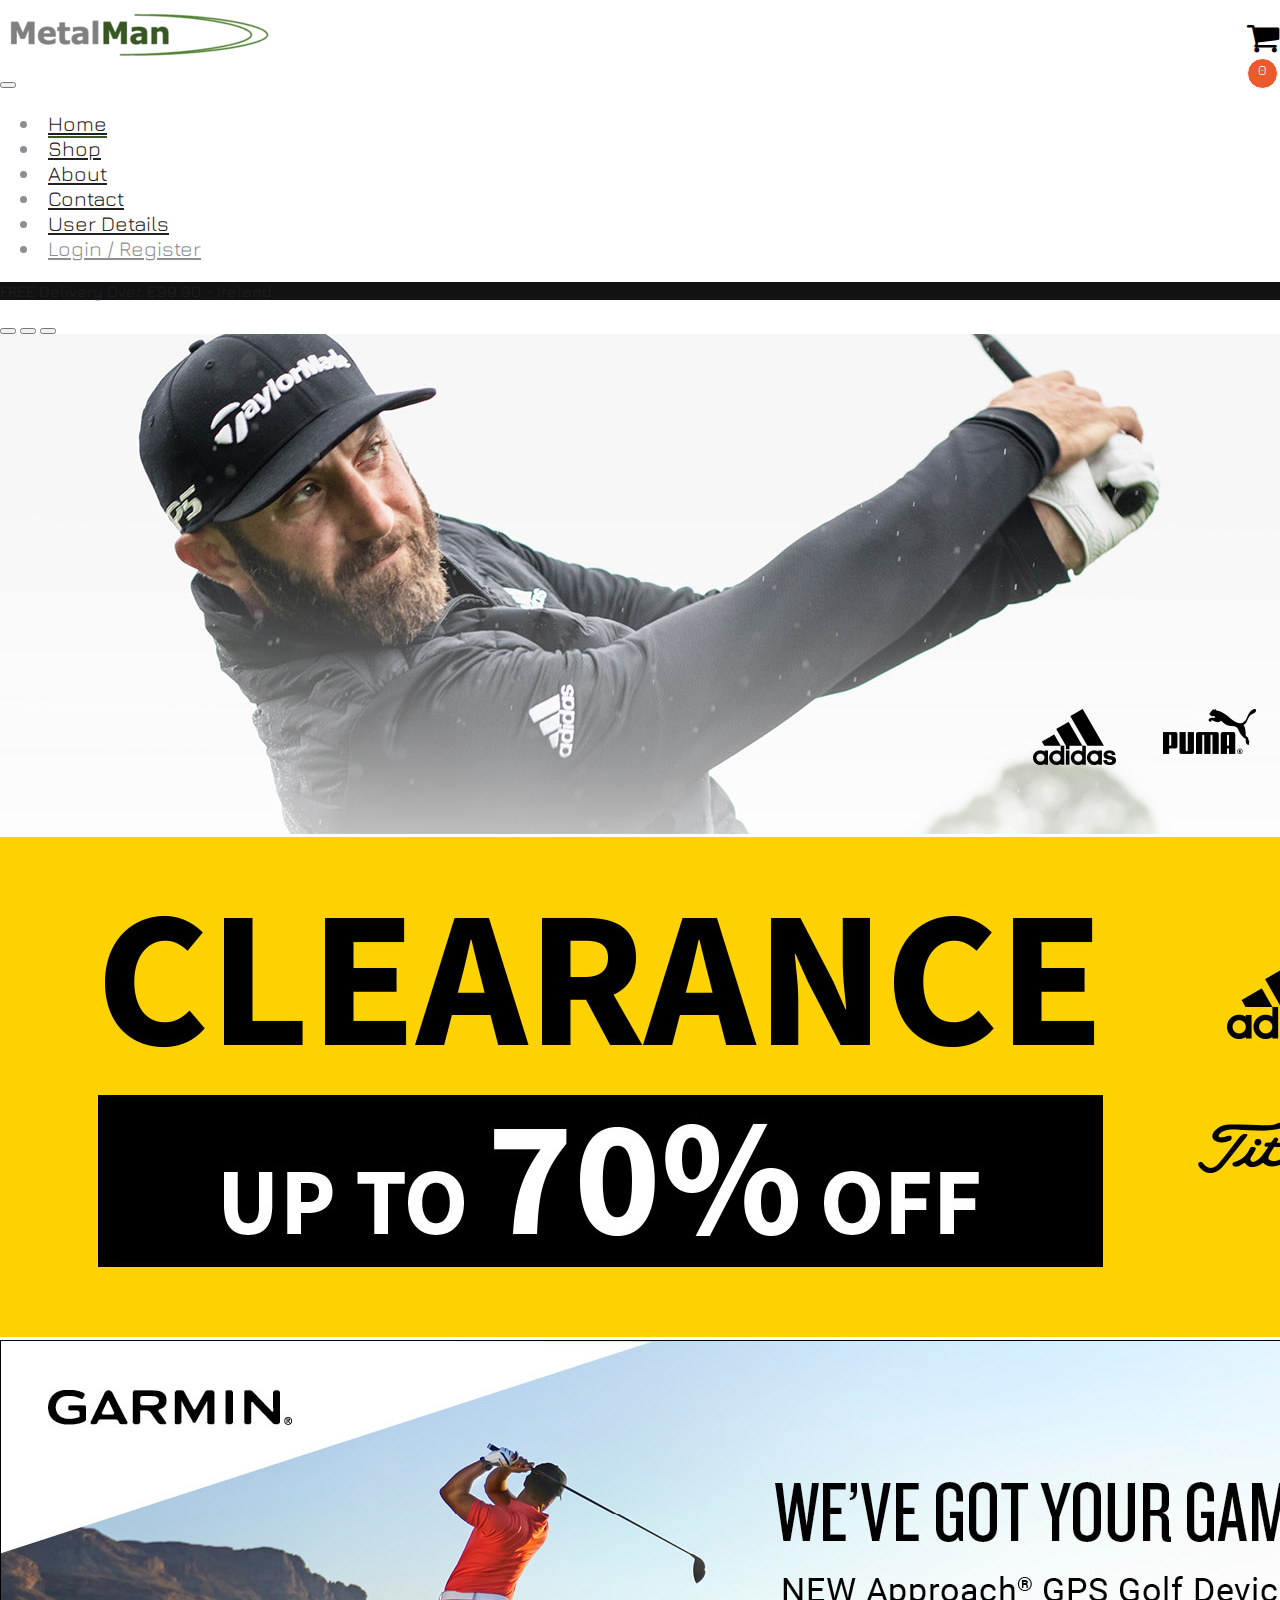
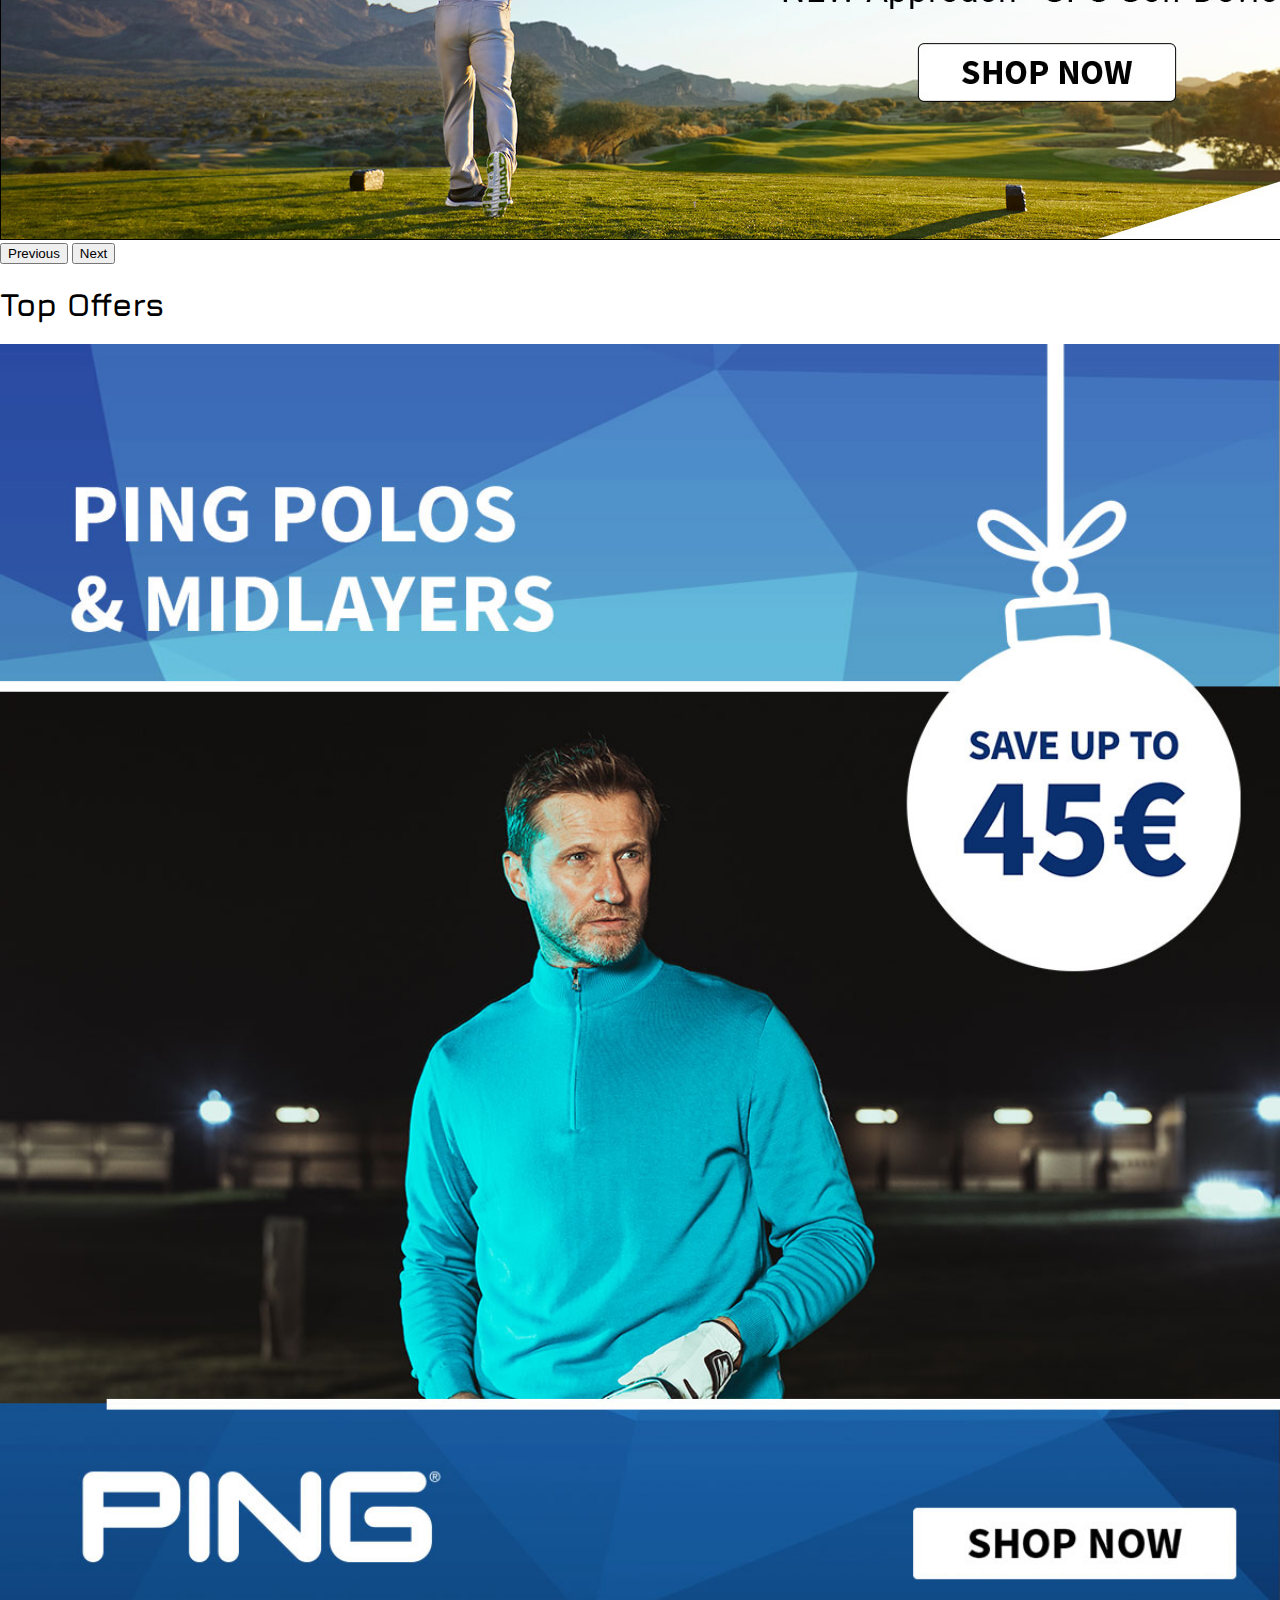
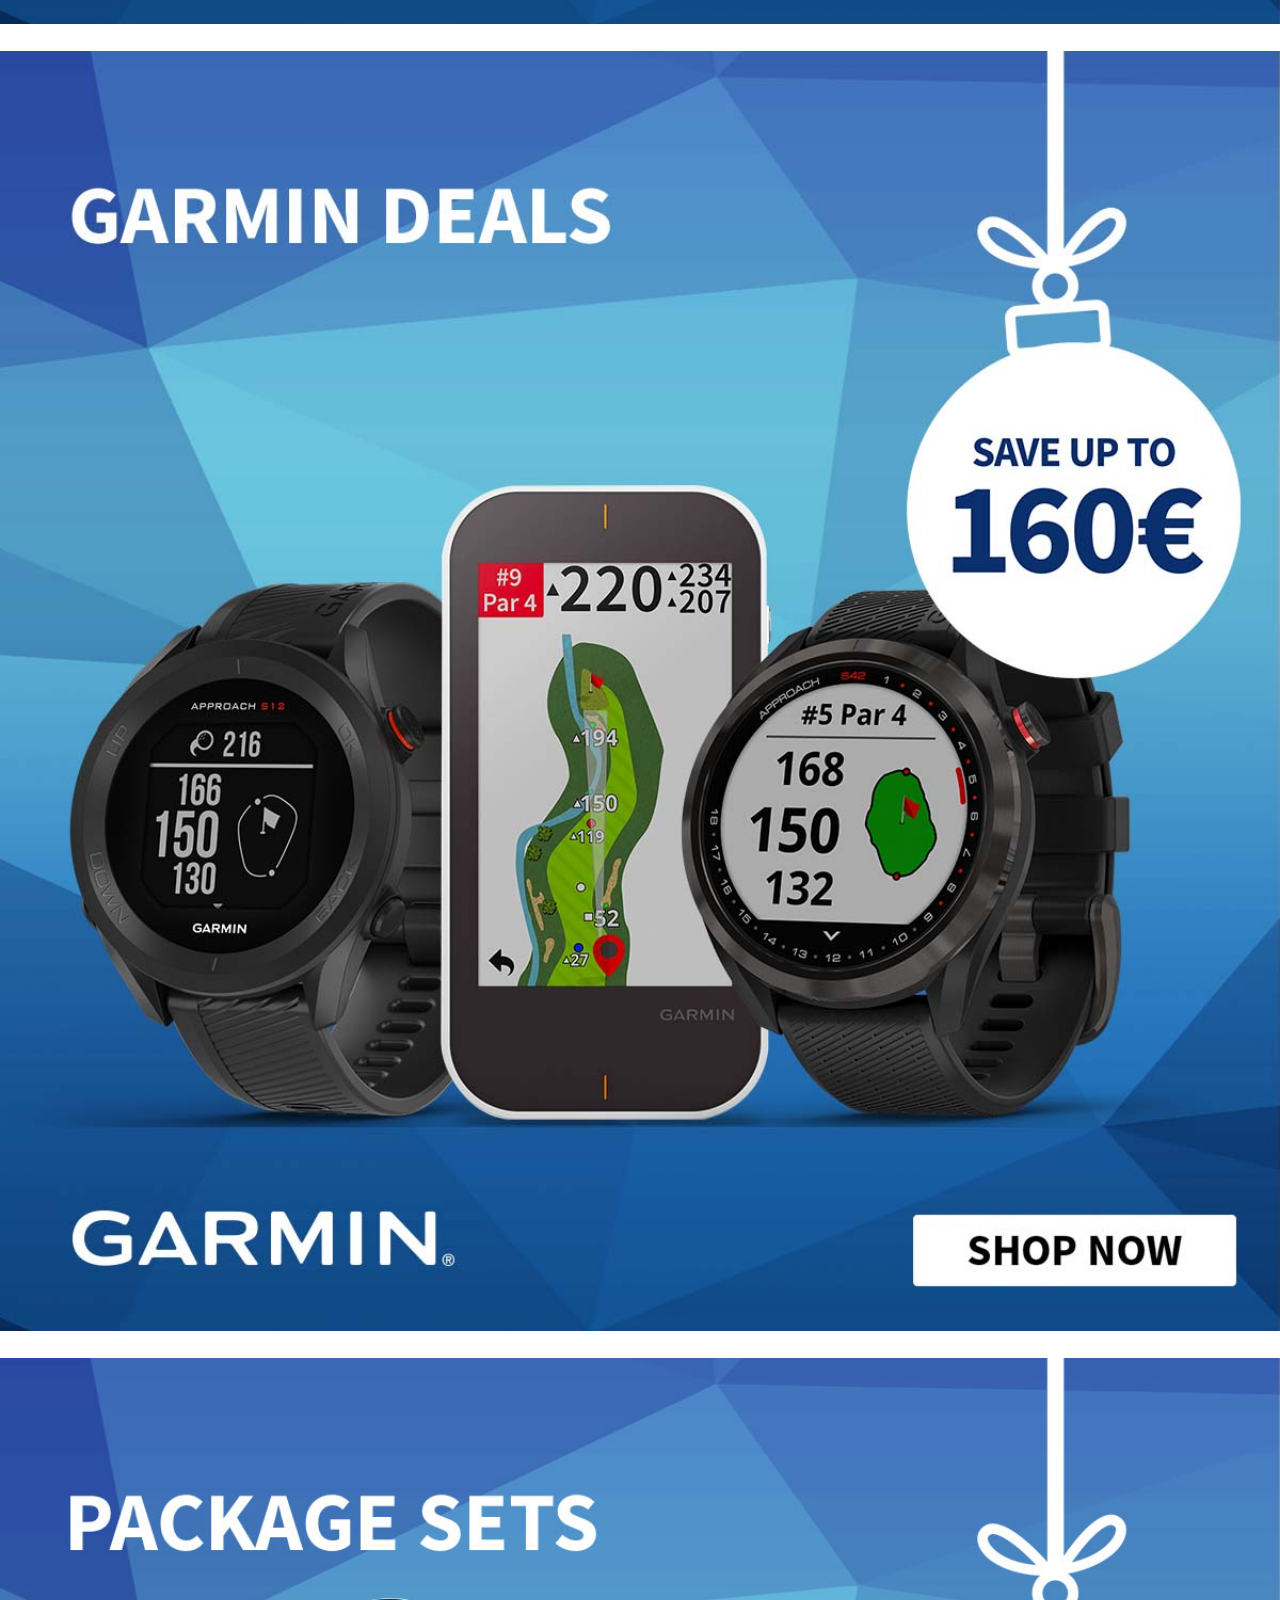
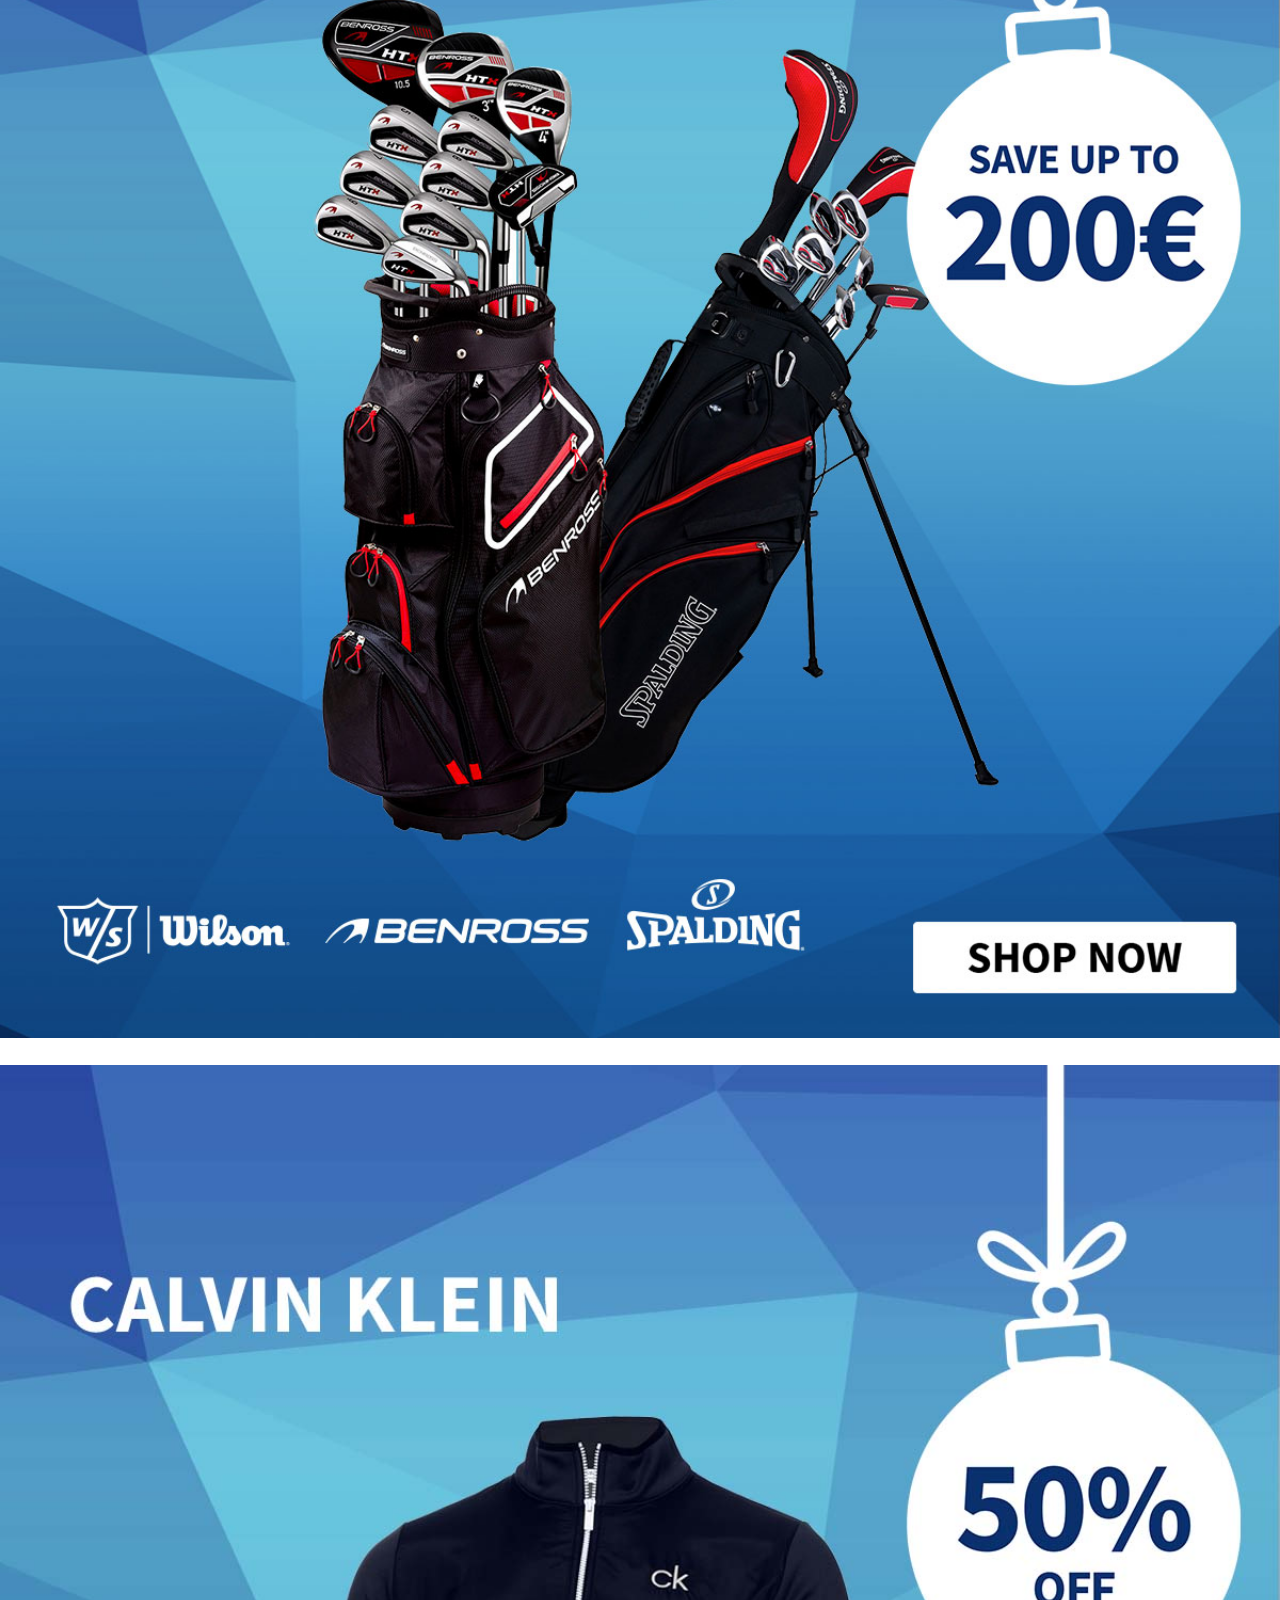
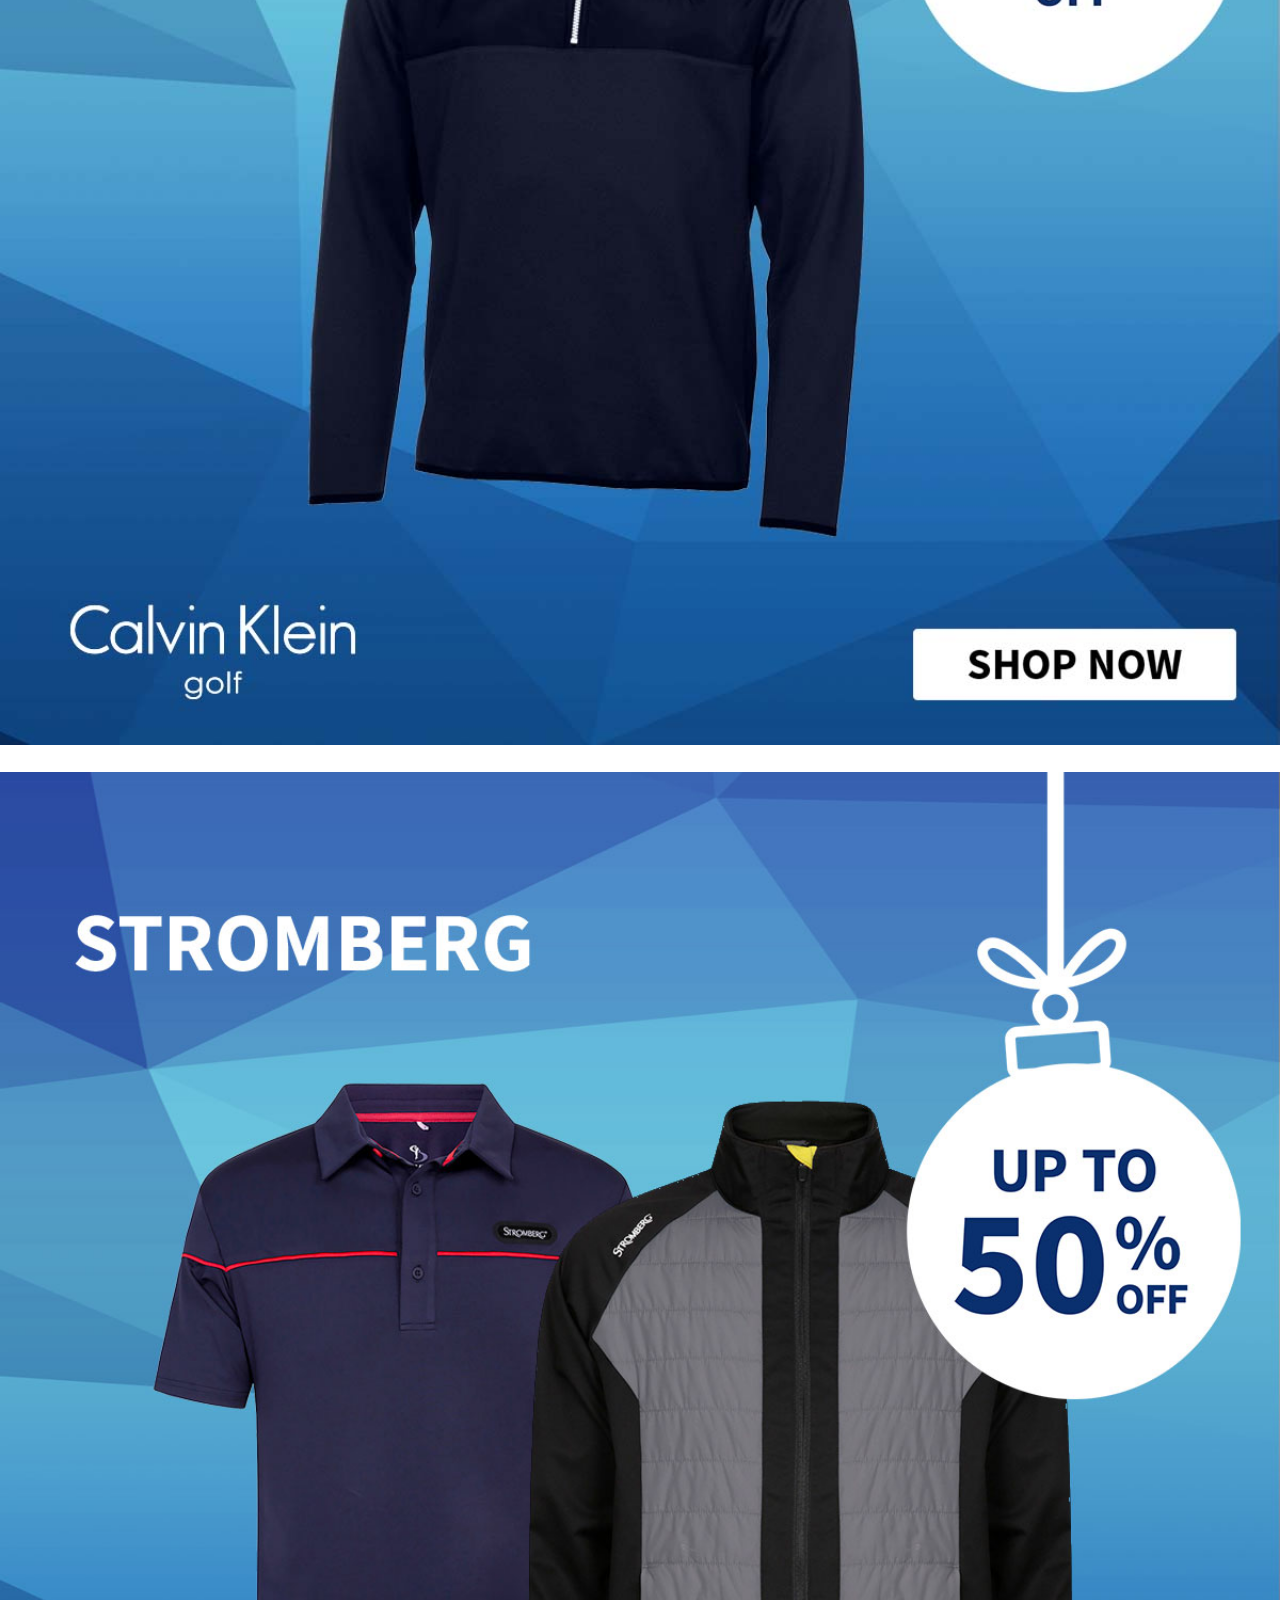
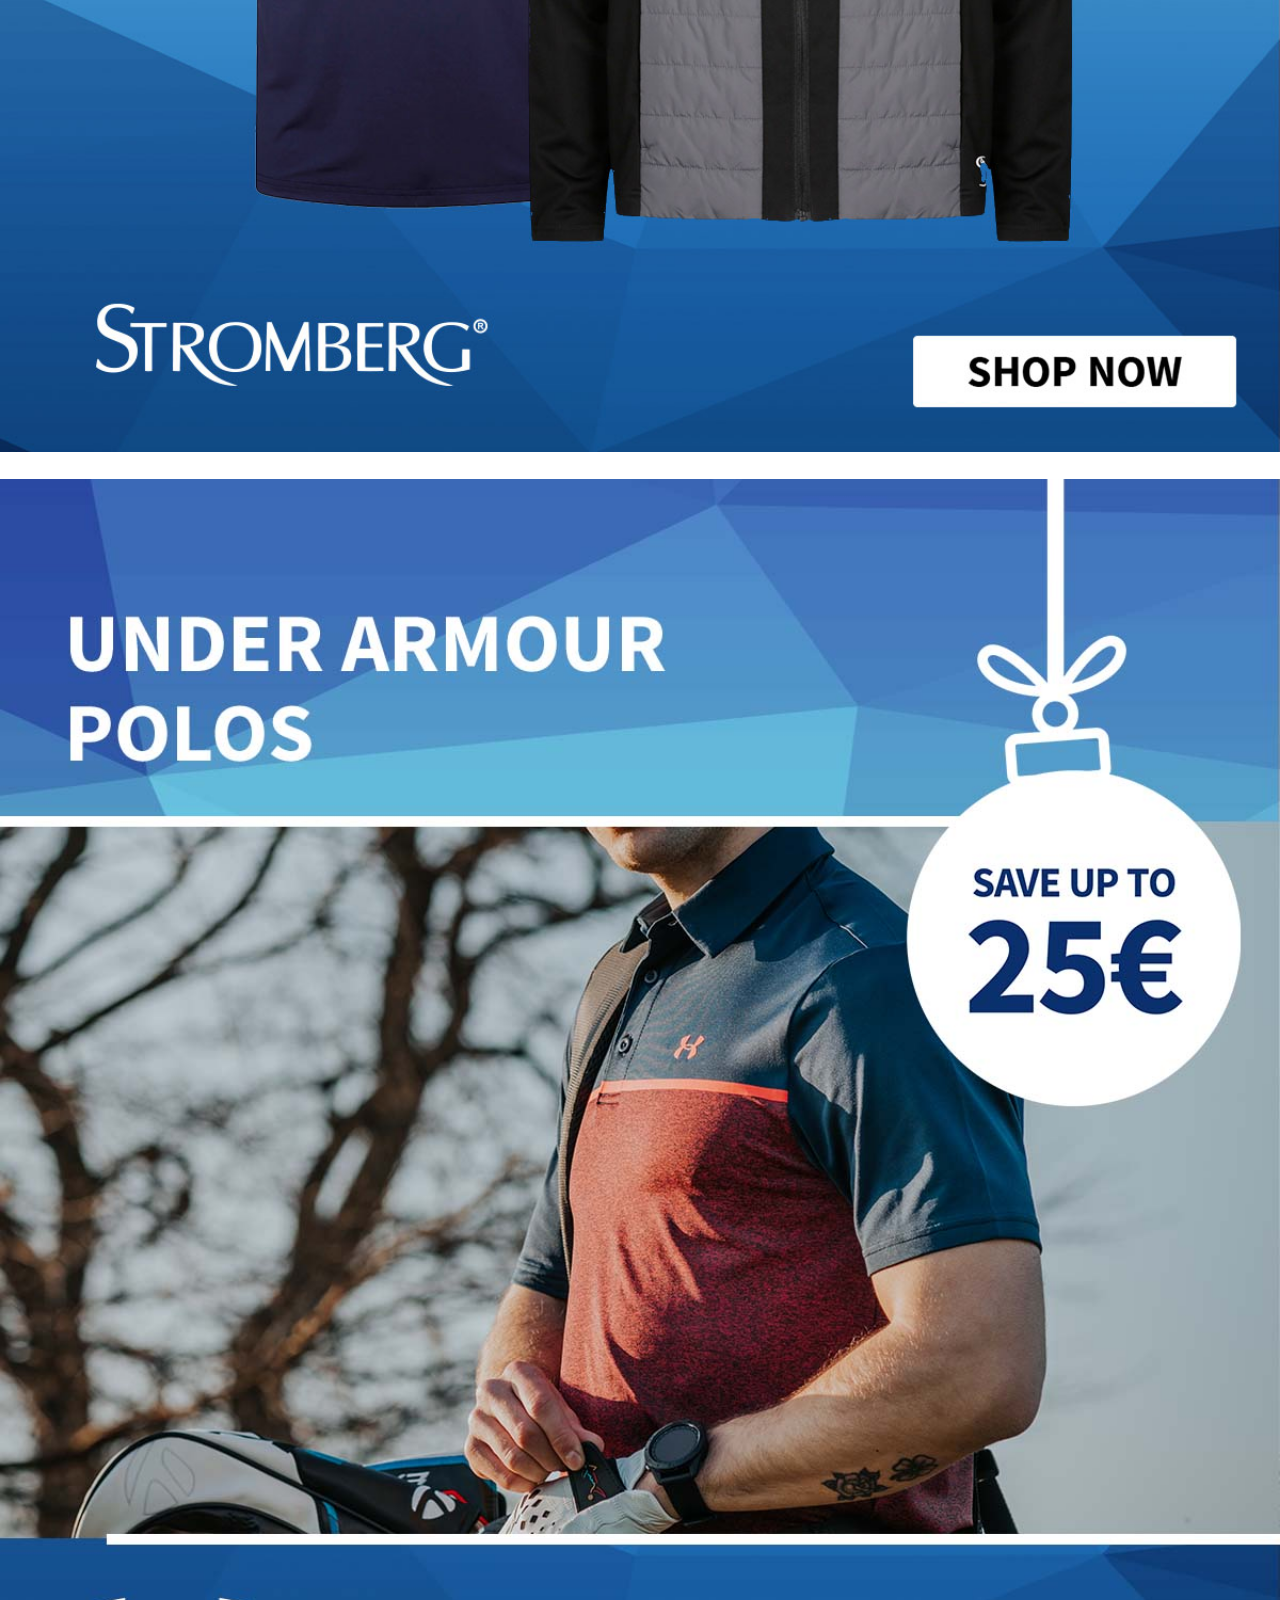
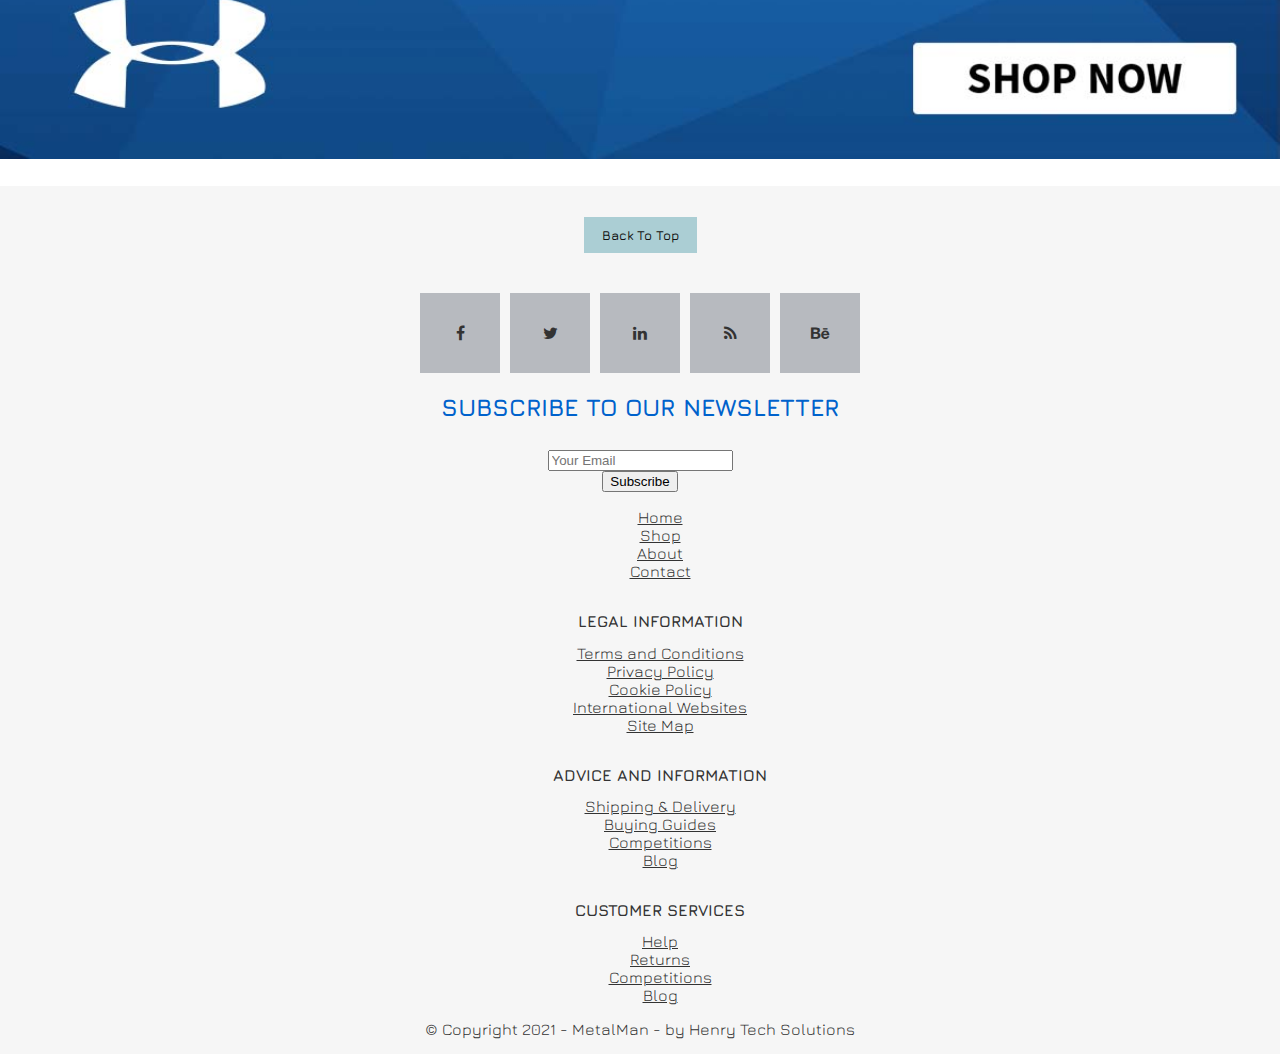
<file: index.html>
<!doctype html>
<html lang="en">

<head>
  <meta charset="utf-8">
  <meta name="viewport"
        content="width=device-width, initial-scale=1">
  <meta name="description"
        content="Shop our massive range of Golf Clubs, Golf Equipment, Golf Shoes & Clothing. All the latest launches from major golf brands including Titleist, Callaway, TaylorMade, Nike Golf, Ping & many more at competitive prices. Fully Authorised Stockist | Great Value | Free UK Delivery on all orders.">
  <meta name="keywords"
        content="Golf, golf shop, sport, ping, golf shoes, link golf course, irish golf, Titleist, Callaway, TaylorMade, Nike Golf, Ping">
  <meta name="Author"
        content="Jessica Henry">
  <!-- Bootstrap CSS -->
  <link href="https://cdn.jsdelivr.net/npm/bootstrap@5.0.0-beta2/dist/css/bootstrap.min.css"
        rel="stylesheet"
        integrity="sha384-BmbxuPwQa2lc/FVzBcNJ7UAyJxM6wuqIj61tLrc4wSX0szH/Ev+nYRRuWlolflfl"
        crossorigin="anonymous">
  <link rel="stylesheet"
        href="css/custom.css">
  <link rel="stylesheet"
        href="css/fontAwesome.css">
  <link rel="icon"
        type="image/png"
        href="images/favicon.png">
  <title>MetalMan | Home</title>
</head>

<body>
  <header>
    <div class="container">
      <a href="index.html">
        <img src="images/logo3.png"
             alt="Logo Metal Man"
             class="initial loading"
             data-was-processed="true">
      </a>
      <ul class="row p-2 justify-content-end header-icons "
          id="second">
        <li><a href="cart.html"><i class="fa fa-shopping-cart"></i></a></li>
        <span class="span"
              id="checkout"></span>
      </ul>
    </div>
    <div class="container">
      <nav class="navbar navbar-expand-sm navbar-light">

        <button class="navbar-toggler"
                type="button"
                data-bs-toggle="collapse"
                data-bs-target="#toggleMobileMenu"
                aria-controls="toggleMobileMenu"
                aria-expanded="false"
                aria-label="Toggle navigation">
          <span class="navbar-toggler-icon"></span>
        </button>

        <div class="col-1 d-flex justify-content-end">
          <a class="navbar-toggler collapsed border-0"
             type="button"
             data-toggle="collapse"
             data-target="#collapsingNavbar">
            <span> </span>
            <span> </span>
            <span> </span>
          </a>

        </div>
        <div class="collapse navbar-collapse"
             id="toggleMobileMenu">
          <ul class="navbar-nav ms-auto text-center navbar-nav mx-auto">
            <li>

              <a class="nav-link"
                 id="active"
                 href="index.html">Home</a>
            </li>
            <li>
              <a class="nav-link"
                 href="shop.html">Shop</a>
            </li>
            <li>
              <a class="nav-link"
                 href="about.html">About</a>
            </li>
            <li>
              <a class="nav-link"
                 href="contact.html">Contact</a>
            </li>
            <li class="nav-item">
              <a class="nav-link"
                 id="userdetails"
                 href="userdetails.html">User Details</a>
            </li>
            <li class="nav-item">
              <a class="nav-link"
                 id="loginlogout"
                 href="login.html">Login</a>
            </li>

          </ul>
        </div>
      </nav>
    </div>
    <div class="col-12 col-sm-12 col-md-12 text-center black-strip">
      <p class="p-2 text-light mb-0">FREE Delivery Over €99.90 - Ireland</p>
    </div>

  </header>
  <main>
    <div id="carouselExampleIndicators"
         class="carousel slide"
         data-bs-ride="carousel">
      <div class="carousel-indicators">
        <button type="button"
                data-bs-target="#carouselExampleIndicators"
                data-bs-slide-to="0"
                class="active"
                aria-current="true"
                aria-label="Slide 1"></button>
        <button type="button"
                data-bs-target="#carouselExampleIndicators"
                data-bs-slide-to="1"
                aria-label="Slide 2"></button>
        <button type="button"
                data-bs-target="#carouselExampleIndicators"
                data-bs-slide-to="2"
                aria-label="Slide 3"></button>
      </div>
      <div class="carousel-inner">
        <div class="carousel-item active">
          <a href="shop.html">
            <picture>
              <source media="(max-width: 749px)"
                      srcset="images/banner1_1200x1200.jpeg"
                      class="d-block w-100">
              <source media="(min-width: 750px)"
                      srcset="images/banner1_1960x500.jpeg"
                      class="d-block w-100">
              <img alt="GOLF ESSENTIALS"
                   src="images/banner1_1960x500.jpeg"
                   class="d-block w-100"
                   data-was-processed="true">
            </picture>
          </a>
        </div>
        <div class="carousel-item">
          <a href="shop.html">
            <picture>
              <source media="(max-width: 749px)"
                      srcset="images/banner2_1200x1200.jpeg"
                      class="d-block w-100">
              <source media="(min-width: 750px)"
                      srcset="images/banner2_1960x500.jpeg"
                      class="d-block w-100">
              <img alt="GOLF ESSENTIALS"
                   src="images/banner2_1960x500.jpeg"
                   class="d-block w-100"
                   data-was-processed="true">
            </picture>
          </a>
        </div>
        <div class="carousel-item">
          <a href="shop.html">
            <picture>
              <source media="(max-width: 749px)"
                      srcset="images/banner3_1200x1200.jpg"
                      class="d-block w-100">
              <source media="(min-width: 750px)"
                      srcset="images/banner3_1960x500.jpg"
                      class="d-block w-100">
              <img alt="GARMIN"
                   srcset="images/banner3_1960x500.jpg"
                   class="d-block w-100"
                   data-was-processed="true">
            </picture>
          </a>
        </div>

      </div>
      <button class="carousel-control-prev"
              type="button"
              data-bs-target="#carouselExampleIndicators"
              data-bs-slide="prev">
        <span class="carousel-control-prev-icon"
              aria-hidden="true"></span>
        <span class="visually-hidden">Previous</span>
      </button>
      <button class="carousel-control-next"
              type="button"
              data-bs-target="#carouselExampleIndicators"
              data-bs-slide="next">
        <span class="carousel-control-next-icon"
              aria-hidden="true"></span>
        <span class="visually-hidden">Next</span>
      </button>
    </div>

    <div class="home-page container mb-4">
      <h1 class="heading mt-4 text-center">Top Offers</h1>
      <div class="grid-row d-flex"
           id="sector1">
        <div class="col-md-12 col-sm-12">
          <div class="d-flex row"
               id="sector1">
            <div class="col-sm-12 col-md-4">
              <div class="col-inner">
                <a href="shop.html">
                  <img srcset="images/1200x1200-PING.jpeg"
                       style="width:100%"
                       alt="Ping polos save up to 45"
                       class="initial loading"
                       data-was-processed="true">
                </a>
              </div>
            </div>
            <div class="col-sm-12 col-md-4">
              <div class="col-inner">
                <a href="shop.html">
                  <img srcset="images/1200x1200-Garmin.jpeg"
                       style="width:100%"
                       alt="Garmin Hero deals"
                       class="initial loading"
                       data-was-processed="true">
                </a>
              </div>
            </div>
            <div class="col-sm-12 col-md-4">
              <div class="col-inner">
                <a href="shop.html">
                  <img srcset="images/1200x1200-Package.jpeg"
                       style="width:100%"
                       alt="Package Sets special offer"
                       class="initial loading"
                       data-was-processed="true">
                </a>
              </div>
            </div>
            <div class="col-sm-12 col-md-4">
              <div class="col-inner">
                <a href="shop.html">
                  <img srcset="images/1200x1200-CTA-Calvin.jpeg"
                       style="width:100%"
                       alt="Calvin Klein 50% Off"
                       class="initial loading"
                       data-was-processed="true">
                </a>
              </div>
            </div>
            <div class="col-sm-12 col-md-4">
              <div class="col-inner">
                <a href="shop.html">
                  <img srcset="images/1200x1200-stromberg.jpeg"
                       style="width:100%"
                       alt="Stromberg offer 50% off"
                       class="initial loading"
                       data-was-processed="true">
                </a>
              </div>
            </div>
            <div class="col-sm-12 col-md-4">
              <div class="col-inner">
                <a href="shop.html">
                  <img srcset="images/1200x1200-under.jpeg"
                       style="width:100%"
                       alt="Under Armour Polos"
                       class="initial loading"
                       data-was-processed="true">
                </a>
              </div>
            </div>
          </div>
        </div>
      </div>
    </div>
  </main>

  <footer>
    <div class="col-6">
    </div>
    <div class="container-fluid mt-4">
      <div class="row">
        <div class="col-md-12">
          <div class="primary-button">
            <a href="#"
               class="scroll-top">Back To Top</a>
          </div>
        </div>
        <div class="col-md-12">
          <ul class="social-icons">
            <li><a href="https://www.facebook.com/"><i class="fa fa-facebook"></i></a>
            </li>
            <li><a href="#"><i class="fa fa-twitter"></i></a></li>
            <li><a href="#"><i class="fa fa-linkedin"></i></a></li>
            <li><a href="#"><i class="fa fa-rss"></i></a></li>
            <li><a href="#"><i class="fa fa-behance"></i></a></li>
          </ul>
        </div>
      </div>
      <div class="newsletter-subscribe container">
        <div class="intro">
          <h2 class="text-center newsletter">Subscribe to our Newsletter</h2>
        </div>
        <div class="row g-0 justify-content-center">
          <div class="col-xs-12 col-md-4"><input class="form-control"
                   type="email"
                   name="email"
                   placeholder="Your Email"></div>
          <div class="col-xs-12 col-md-1"><button class="btn btn-primary"
                    type="button">Subscribe </button></div>
        </div>
      </div>

      <div class="row mt-2">

        <ul class="d-flex justify-content-center">
          <li>
            <a class="nav-link"
               id="active_footer"
               href="index.html">Home</a>
          </li>
          <li>
            <a class="nav-link"
               href="shop.html">Shop</a>
          </li>
          <li>
            <a class="nav-link"
               href="about.html">About</a>
          </li>
          <li>
            <a class="nav-link"
               href="contact.html">Contact</a>
          </li>
        </ul>
      </div>
      <div class="row justify-content-center">
        <div class="col-12 col-lg-4 col-md-4 col-sm-12">

          <ul class="links justify-content-start">
            <h2>LEGAL INFORMATION</h2>
            <li>
              <a class="nav-link"
                 href="#">Terms and Conditions</a>
            </li>
            <li>
              <a class="nav-link"
                 href="#">Privacy Policy</a>
            </li>
            <li>
              <a class="nav-link"
                 href="#">Cookie Policy</a>
            </li>
            <li>
              <a class="nav-link"
                 href="#">International Websites</a>
            </li>
            <li>
              <a class="nav-link"
                 href="#">Site Map</a>
            </li>
          </ul>
        </div>
        <div class="col-12 col-lg-4 col-md-4 col-sm-12">

          <ul class="links justify-content-start">
            <h2>ADVICE AND INFORMATION</h2>

            <li>
              <a class="nav-link"
                 href="#">Shipping & Delivery</a>
            </li>
            <li>
              <a class="nav-link"
                 href="#">Buying Guides</a>
            </li>
            <li>
              <a class="nav-link"
                 href="#">Competitions</a>
            </li>
            <li>
              <a class="nav-link"
                 href="#">Blog</a>
            </li>

          </ul>
        </div>
        <div class="col-12 col-lg-4 col-md-4 col-sm-12">
          <ul class="links justify-content-start">
            <h2>CUSTOMER SERVICES</h2>
            <li>
              <a class="nav-link"
                 href="#">Help</a>
            </li>
            <li>
              <a class="nav-link"
                 href="#">Returns</a>
            </li>
            <li>
              <a class="nav-link"
                 href="#">Competitions</a>
            </li>
            <li>
              <a class="nav-link"
                 href="#">Blog</a>
            </li>

          </ul>
        </div>


      </div>

    </div>
    <div id="footer-copy-2021"
         role="contentinfo"
         class="footer-copy">
      <div class="content-asset">
        <div class="grid-row">
          <div class="vertically-centered text-center col-sm-12">
            © Copyright 2021 - MetalMan<span class="hide-on-sm"> - by Henry Tech Solutions
            </span>
          </div>
        </div>
      </div>
    </div>
  </footer>

  <!-- Option 1: Bootstrap Bundle with Popper -->
  <script src="https://code.jquery.com/jquery-3.3.1.slim.min.js"
          integrity="sha384-q8i/X+965DzO0rT7abK41JStQIAqVgRVzpbzo5smXKp4YfRvH+8abtTE1Pi6jizo"
          crossorigin="anonymous"></script>
  <script src="https://cdn.jsdelivr.net/npm/bootstrap@5.0.0-beta2/dist/js/bootstrap.bundle.min.js"
          integrity="sha384-b5kHyXgcpbZJO/tY9Ul7kGkf1S0CWuKcCD38l8YkeH8z8QjE0GmW1gYU5S9FOnJ0"
          crossorigin="anonymous"></script>
  <script src="js/controller.js"></script>
  <script src="js/checklogin.js"></script>
</body>

</html>
</file>
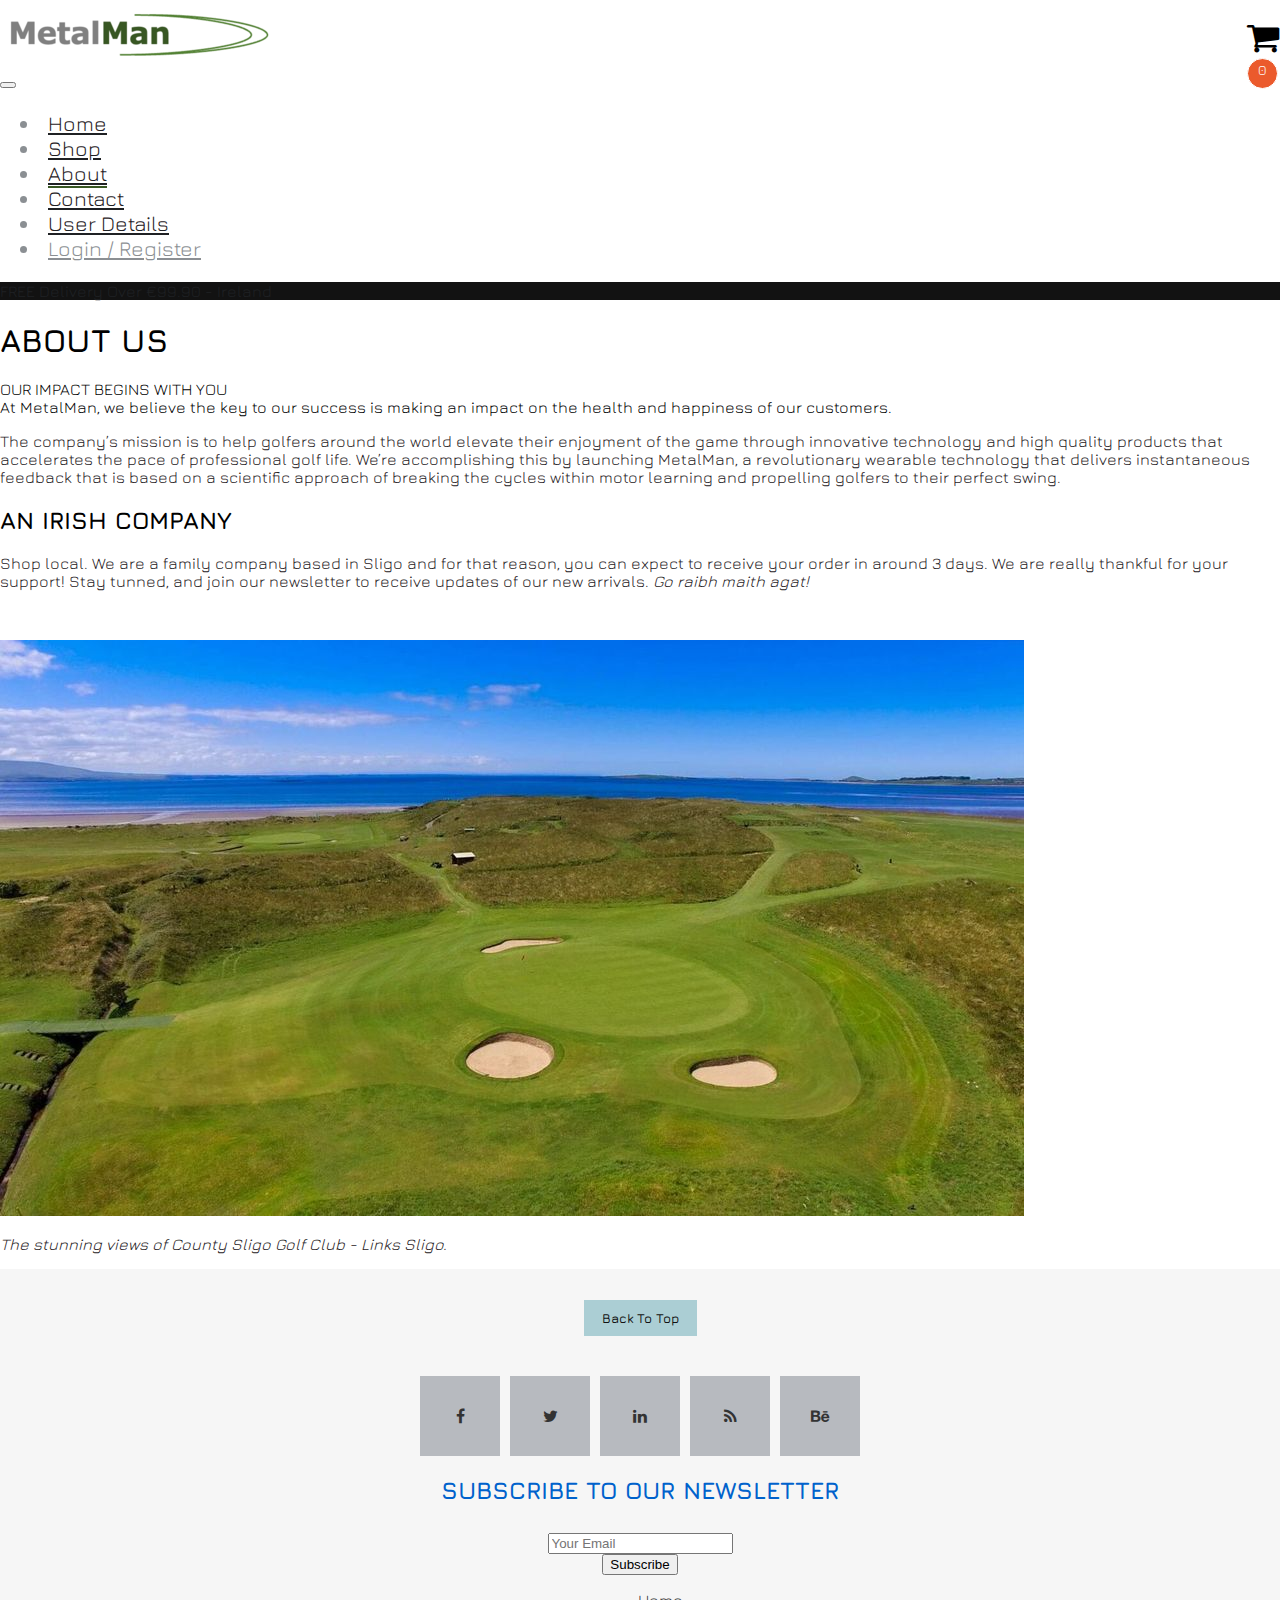
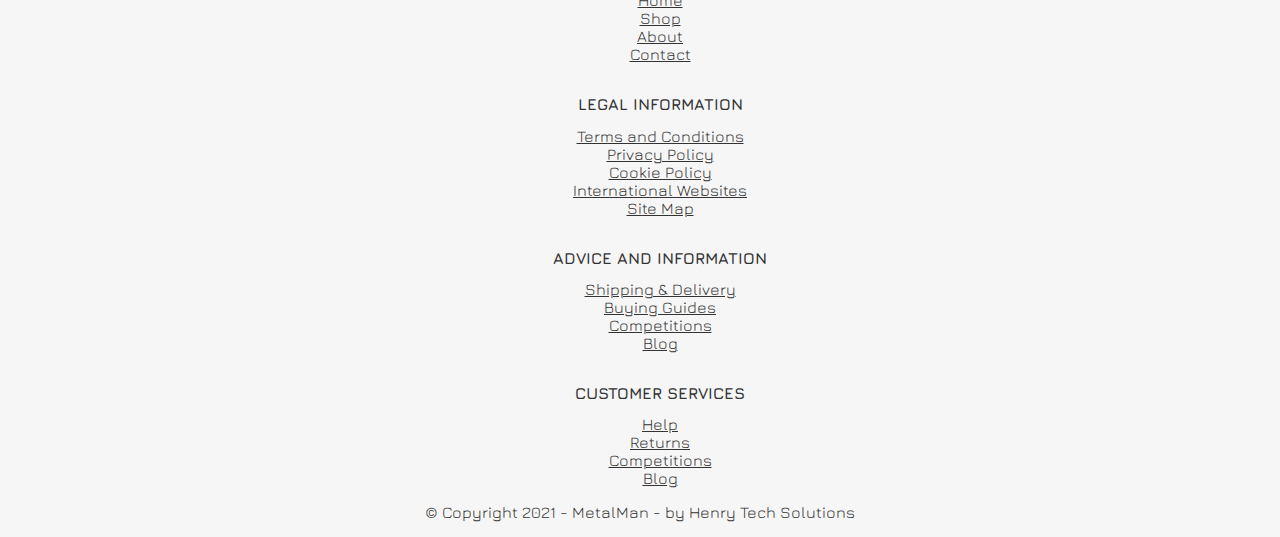
<file: about.html>
<!DOCTYPE html>
<html lang="en">

<head>
      <meta charset="UTF-8">
      <meta http-equiv="X-UA-Compatible"
            content="IE=edge">
      <meta name="viewport"
            content="width=device-width, initial-scale=1.0">
      <meta name="description"
            content="Shop our massive range of Golf Clubs, Golf Equipment, Golf Shoes & Clothing. All the latest launches from major golf brands including Titleist, Callaway, TaylorMade, Nike Golf, Ping & many more at competitive prices. Fully Authorised Stockist | Great Value | Free UK Delivery on all orders.">
      <meta name="keywords"
            content="Metalman login">
      <meta name="Author"
            content="Jessica Henry">
      <link href="https://cdn.jsdelivr.net/npm/bootstrap@5.0.0-beta2/dist/css/bootstrap.min.css"
            rel="stylesheet"
            integrity="sha384-BmbxuPwQa2lc/FVzBcNJ7UAyJxM6wuqIj61tLrc4wSX0szH/Ev+nYRRuWlolflfl"
            crossorigin="anonymous">
      <link rel="stylesheet"
            href="css/custom.css">
      <link rel="stylesheet"
            href="css/fontAwesome.css">
      <link rel="icon"
            type="image/png"
            href="images/favicon.png">
      <title>MetalMan | About Us</title>

</head>

<body">
      <header>
            <div class="container">
                  <a href="index.html">
                        <img src="images/logo3.png"
                             alt="Logo Metal Man"
                             class="initial loading"
                             data-was-processed="true">
                  </a>
                  <ul class="row p-2 justify-content-end header-icons"
                      id="second">
                        <li><a href="cart.html"><i class="fa fa-shopping-cart"></i></a></li>
                        <span class="span"
                              id="checkout"></span>
                  </ul>
            </div>
            <div class="container">
                  <nav class="navbar navbar-expand-sm navbar-light">

                        <button class="navbar-toggler"
                                type="button"
                                data-bs-toggle="collapse"
                                data-bs-target="#toggleMobileMenu"
                                aria-controls="toggleMobileMenu"
                                aria-expanded="false"
                                aria-label="Toggle navigation">
                              <span class="navbar-toggler-icon"></span>
                        </button>

                        <div class="col-1 d-flex justify-content-end">
                              <a class="navbar-toggler collapsed border-0"
                                 type="button"
                                 data-toggle="collapse"
                                 data-target="#collapsingNavbar">
                                    <span> </span>
                                    <span> </span>
                                    <span> </span>
                              </a>

                        </div>
                        <div class="collapse navbar-collapse"
                             id="toggleMobileMenu">
                              <ul class="navbar-nav ms-auto text-center navbar-nav mx-auto">
                                    <li>
                                          <a class="nav-link"
                                             href="index.html">Home</a>
                                    </li>
                                    <li>
                                          <a class="nav-link"
                                             href="shop.html">Shop</a>
                                    </li>
                                    <li>
                                          <a class="nav-link"
                                             id="active"
                                             href="about.html">About</a>
                                    </li>
                                    <li>
                                          <a class="nav-link"
                                             href="contact.html">Contact</a>
                                    </li>

                                    <li class="nav-item">
                                          <a class="nav-link"
                                             id="userdetails"
                                             href="userdetails.html">User Details</a>
                                    </li>
                                    <li class="nav-item">
                                          <a class="nav-link"
                                             id="loginlogout"
                                             href="login.html">Login</a>
                                    </li>

                              </ul>

                        </div>

                  </nav>
            </div>
            <div class="col-12 col-sm-12 col-md-12 text-center black-strip">
                  <p class="p-2 text-light">FREE Delivery Over €99.90 - Ireland</p>
            </div>
      </header>

      <main>
            <div class="container">
                  <article>
                        <div class="row">
                              <!-- <div class="col-3 "></div> -->
                              <div class="col-12 col-md-12 col-sm-12">
                                    <div class="rte">
                                          <h1 class="text-center">ABOUT US</h1>
                                          <div class="feature_divider text-justify">OUR&nbsp;IMPACT BEGINS WITH YOU
                                          </div>
                                          <div>
                                                <div>
                                                      <div>At MetalMan, we believe the key to our success is making an
                                                            impact
                                                            on the health and happiness of our
                                                            customers.
                                                      </div>

                                                </div>

                                                <div>
                                                      <div class="col-12 pt-4 mb-2 ">
                                                            <p>The company’s mission is to help golfers around the world
                                                                  elevate their enjoyment of
                                                                  the game through
                                                                  innovative
                                                                  technology and high quality products that accelerates
                                                                  the
                                                                  pace of professional golf life. We’re accomplishing
                                                                  this
                                                                  by launching MetalMan, a revolutionary wearable
                                                                  technology that delivers instantaneous feedback that
                                                                  is
                                                                  based on a scientific approach of breaking the cycles
                                                                  within
                                                                  motor learning and propelling golfers to their perfect
                                                                  swing.
                                                            </p>
                                                      </div>


                                                      <h2 class="text-center"><strong>AN IRISH COMPANY</strong></h2>
                                                      <p>Shop local. We are a family company based in Sligo and for that
                                                            reason, you can expect to receive your order
                                                            in
                                                            around
                                                            3 days.
                                                            We are really thankful for your support! Stay tunned, and
                                                            join our
                                                            newsletter to receive updates of our new
                                                            arrivals. <em>Go raibh maith
                                                                  agat!</em>
                                                      </p>
                                                      <p>&nbsp;</p>
                                                      <div class="col-12 d-sm-none d-none d-sm-block  d-md-block">
                                                            <p><img src="images/course02.jpeg"
                                                                       class="w-100"
                                                                       alt="Sligo Travel Guide: 8 best things to do in Mullaghmore Village">
                                                            </p>
                                                            <p><em>The stunning views of County Sligo Golf Club - Links
                                                                        Sligo.</em></p>
                                                      </div>
                                                </div>
                                          </div>
                                    </div>
                              </div>
                              <div class="col-3">

                              </div>
                        </div>
            </div>
            </article>
            </div>


      </main>
      <footer>
            <div class="col-6">
            </div>
            <div class="container-fluid mt-4">
                  <div class="row">
                        <div class="col-md-12">
                              <div class="primary-button">
                                    <a href="#"
                                       class="scroll-top">Back To Top</a>
                              </div>
                        </div>
                        <div class="col-md-12">
                              <ul class="social-icons">
                                    <li><a href="https://www.facebook.com/"><i class="fa fa-facebook"></i></a>
                                    </li>
                                    <li><a href="#"><i class="fa fa-twitter"></i></a></li>
                                    <li><a href="#"><i class="fa fa-linkedin"></i></a></li>
                                    <li><a href="#"><i class="fa fa-rss"></i></a></li>
                                    <li><a href="#"><i class="fa fa-behance"></i></a></li>
                              </ul>
                        </div>
                  </div>
                  <div class="newsletter-subscribe container">
                        <div class="intro">
                              <h2 class="text-center newsletter">Subscribe to our Newsletter</h2>
                        </div>
                        <div class="row g-0 justify-content-center">
                              <div class="col-xs-12 col-md-4"><input class="form-control"
                                           type="email"
                                           name="email"
                                           placeholder="Your Email"></div>
                              <div class="col-xs-12 col-md-1"><button class="btn btn-primary"
                                            type="button">Subscribe </button></div>
                        </div>
                  </div>

                  <div class="row mt-2">

                        <ul class="d-flex justify-content-center">
                              <li>
                                    <a class="nav-link"
                                       href="index.html">Home</a>
                              </li>
                              <li>
                                    <a class="nav-link"
                                       href="shop.html">Shop</a>
                              </li>
                              <li>
                                    <a class="nav-link"
                                       id="active_footer"
                                       href="about.html">About</a>
                              </li>
                              <li>
                                    <a class="nav-link"
                                       href="contact.html">Contact</a>
                              </li>
                        </ul>
                  </div>

                  <div class="row justify-content-center">
                        <div class="col-12 col-lg-4 col-md-4 col-sm-12">

                              <ul class="links justify-content-start">
                                    <h2>LEGAL INFORMATION</h2>
                                    <li>
                                          <a class="nav-link"
                                             href="#">Terms and Conditions</a>
                                    </li>
                                    <li>
                                          <a class="nav-link"
                                             href="#">Privacy Policy</a>
                                    </li>
                                    <li>
                                          <a class="nav-link"
                                             href="#">Cookie Policy</a>
                                    </li>
                                    <li>
                                          <a class="nav-link"
                                             href="#">International Websites</a>
                                    </li>
                                    <li>
                                          <a class="nav-link"
                                             href="#">Site Map</a>
                                    </li>
                              </ul>
                        </div>
                        <div class="col-12 col-lg-4 col-md-4 col-sm-12">
                              <ul class="links justify-content-start">
                                    <h2>ADVICE AND INFORMATION</h2>

                                    <li>
                                          <a class="nav-link"
                                             href="#">Shipping & Delivery</a>
                                    </li>
                                    <li>
                                          <a class="nav-link"
                                             href="#">Buying Guides</a>
                                    </li>
                                    <li>
                                          <a class="nav-link"
                                             href="#">Competitions</a>
                                    </li>
                                    <li>
                                          <a class="nav-link"
                                             href="#">Blog</a>
                                    </li>
                              </ul>
                        </div>
                        <div class="col-12 col-lg-4 col-md-4 col-sm-12">
                              <ul class="links justify-content-start">
                                    <h2>CUSTOMER SERVICES</h2>
                                    <li>
                                          <a class="nav-link"
                                             href="#">Help</a>
                                    </li>
                                    <li>
                                          <a class="nav-link"
                                             href="#">Returns</a>
                                    </li>
                                    <li>
                                          <a class="nav-link"
                                             href="#">Competitions</a>
                                    </li>
                                    <li>
                                          <a class="nav-link"
                                             href="#">Blog</a>
                                    </li>
                              </ul>

                        </div>
                  </div>
            </div>
            <div id="footer-copy-2021"
                 role="contentinfo"
                 class="footer-copy">
                  <div class="content-asset">
                        <div class="grid-row">
                              <div class="vertically-centered text-center col-sm-12">
                                    © Copyright 2021 - MetalMan<span class="hide-on-sm"> - by Henry Tech Solutions
                                    </span>
                              </div>
                        </div>
                  </div>
            </div>

      </footer>

      <script src="https://code.jquery.com/jquery-3.3.1.slim.min.js"
              integrity="sha384-q8i/X+965DzO0rT7abK41JStQIAqVgRVzpbzo5smXKp4YfRvH+8abtTE1Pi6jizo"
              crossorigin="anonymous"></script>
      <script src="https://cdn.jsdelivr.net/npm/bootstrap@5.0.0-beta2/dist/js/bootstrap.bundle.min.js"
              integrity="sha384-b5kHyXgcpbZJO/tY9Ul7kGkf1S0CWuKcCD38l8YkeH8z8QjE0GmW1gYU5S9FOnJ0"
              crossorigin="anonymous"></script>
      <script src="js/controller.js"></script>
      <script src="js/checklogin.js"></script>
      </body>

</html>
</file>
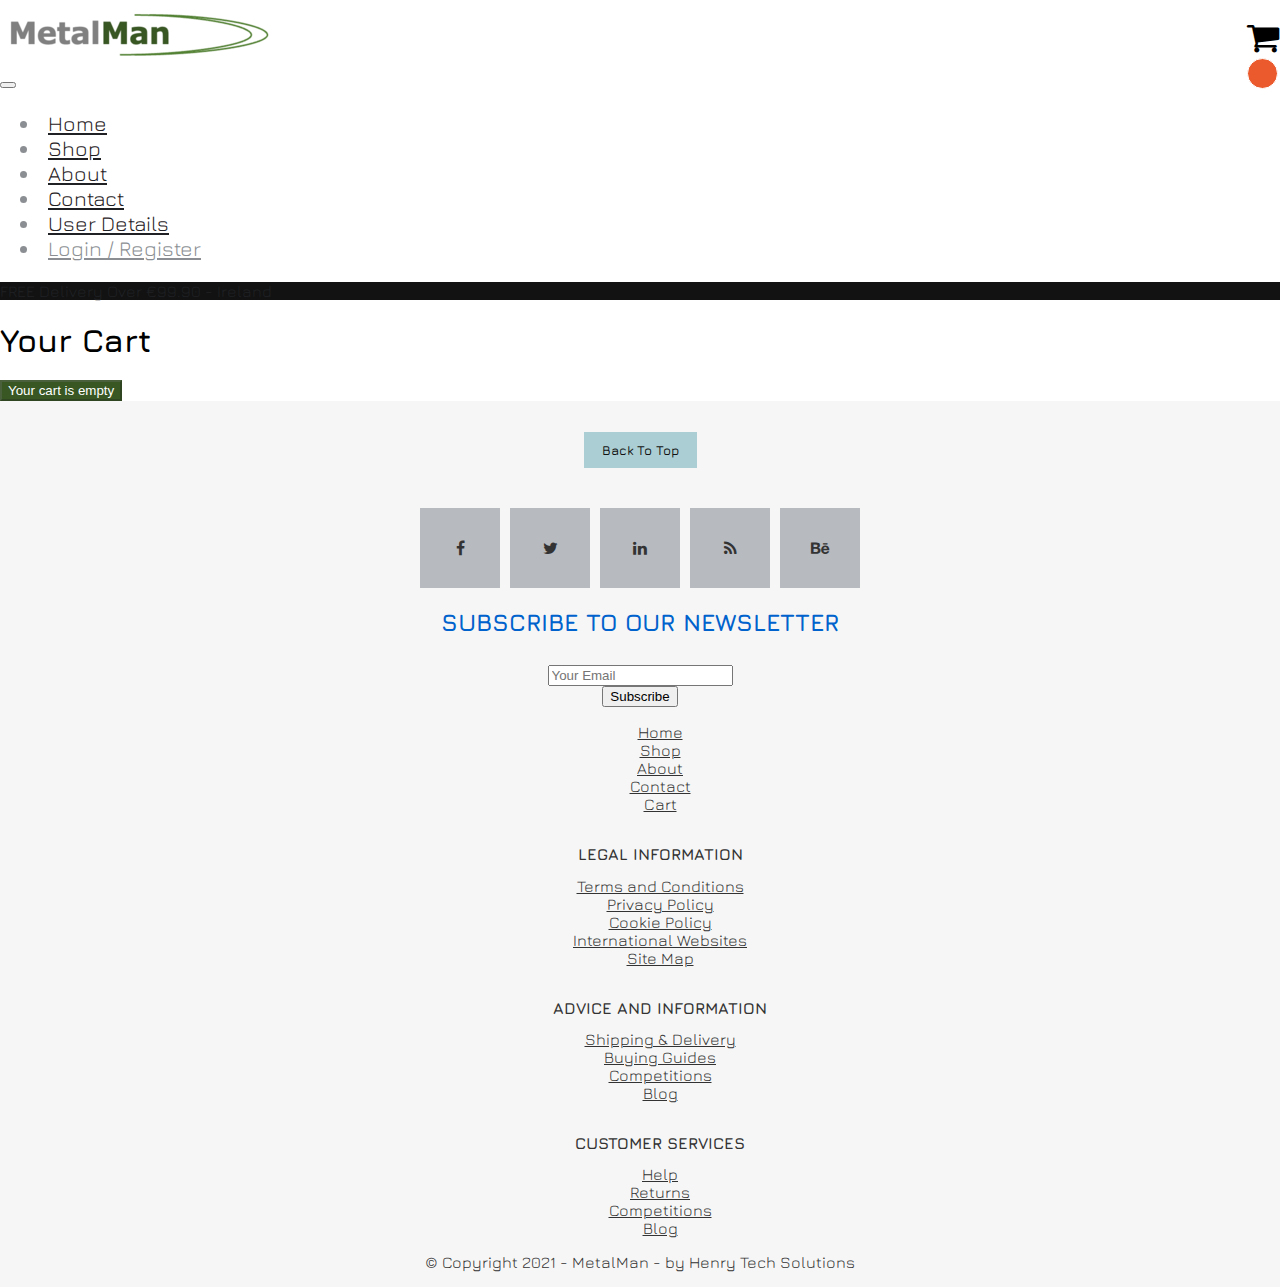
<file: cart.html>
<!DOCTYPE html>
<html lang="en">

<head>
	<meta charset="UTF-8">
	<meta http-equiv="X-UA-Compatible"
		  content="IE=edge">
	<meta name="viewport"
		  content="width=device-width, initial-scale=1.0">
	<meta name="description"
		  content="Shop our massive range of Golf Clubs, Golf Equipment, Golf Shoes & Clothing. All the latest launches from major golf brands including Titleist, Callaway, TaylorMade, Nike Golf, Ping & many more at competitive prices. Fully Authorised Stockist | Great Value | Free UK Delivery on all orders.">
	<meta name="keywords"
		  content="MetalMan Cart">
	<meta name="Author"
		  content="Jessica Henry">
	<link href="https://cdn.jsdelivr.net/npm/bootstrap@5.0.0-beta2/dist/css/bootstrap.min.css"
		  rel="stylesheet"
		  integrity="sha384-BmbxuPwQa2lc/FVzBcNJ7UAyJxM6wuqIj61tLrc4wSX0szH/Ev+nYRRuWlolflfl"
		  crossorigin="anonymous">
	<link rel="stylesheet"
		  href="css/custom.css">
	<link rel="stylesheet"
		  href="css/fontAwesome.css">
	<link rel="icon"
		  type="image/png"
		  href="images/favicon.png">
	<title>MetalMan | Cart</title>

</head>

<body>
	<header>
		<div class="container">
			<a href="index.html">
				<img src="images/logo3.png"
					 alt="Logo Metal Man"
					 class="initial loading"
					 data-was-processed="true">
			</a>
			<ul class="row p-2 justify-content-end header-icons "
				id="second">
				<li><a href="cart.html"><i class="fa fa-shopping-cart"></i></a></li>
				<span class="span"
					  id="checkout"></span>
			</ul>
		</div>
		<div class="container">
			<nav class="navbar navbar-expand-sm navbar-light">

				<button class="navbar-toggler"
						type="button"
						data-bs-toggle="collapse"
						data-bs-target="#toggleMobileMenu"
						aria-controls="toggleMobileMenu"
						aria-expanded="false"
						aria-label="Toggle navigation">
					<span class="navbar-toggler-icon"></span>
				</button>

				<div class="col-1 d-flex justify-content-end">
					<a class="navbar-toggler collapsed border-0"
					   type="button"
					   data-toggle="collapse"
					   data-target="#collapsingNavbar">
						<span> </span>
						<span> </span>
						<span> </span>
					</a>

				</div>
				<div class="collapse navbar-collapse"
					 id="toggleMobileMenu">
					<ul class="navbar-nav ms-auto text-center navbar-nav mx-auto">
						<li>
							<a class="nav-link"
							   href="index.html">Home</a>
						</li>
						<li>
							<a class="nav-link"
							   href="shop.html">Shop</a>
						</li>
						<li>
							<a class="nav-link"
							   href="about.html">About</a>
						</li>
						<li>
							<a class="nav-link"
							   href="contact.html">Contact</a>
						</li>

						<!-- <li>
							<button type="button"
									class="btn btn-primary"
									id="loginlogout"
									href="#">Login</button>
						</li> -->
						<!-- </ul>
					<ul class="navbar-nav me-auto mb-2 mb-lg-0"> -->
						<li class="nav-item">
							<a class="nav-link"
							   id="userdetails"
							   href="userdetails.html">User Details</a>
						</li>
						<li class="nav-item">
							<a class="nav-link"
							   id="loginlogout"
							   href="login.html">Login</a>
						</li>

					</ul>
				</div>
			</nav>
		</div>
		<div class="col-12 col-sm-12 col-md-12 text-center black-strip">
			<p class="p-2 text-light mb-5">FREE Delivery Over €99.90 - Ireland</p>
		</div>

	</header>

	<main>
		<h1 class="w-50 mx-auto text-center pb-4">Your Cart</h1>
		<div class="row">
			<div id="root"></div>
		</div>


		<div class="row">
			<div class="col-12 text-center">
				<button id="checkoutButton"
						type="button"
						class="btn checkout-btn w-25 align-center mx-auto mb-4"><a class="nav-item nav-link"
					   href="checkout.html">Proceed to Checkout</a></button>
			</div>
		</div>
	</main>
	<footer>
		<div class="col-6">
		</div>
		<div class="container-fluid mt-4">
			<div class="row">
				<div class="col-md-12">
					<div class="primary-button">
						<a href="#"
						   class="scroll-top">Back To Top</a>
					</div>
				</div>
				<div class="col-md-12">
					<ul class="social-icons">
						<li><a href="https://www.facebook.com/"><i class="fa fa-facebook"></i></a>
						</li>
						<li><a href="#"><i class="fa fa-twitter"></i></a></li>
						<li><a href="#"><i class="fa fa-linkedin"></i></a></li>
						<li><a href="#"><i class="fa fa-rss"></i></a></li>
						<li><a href="#"><i class="fa fa-behance"></i></a></li>
					</ul>
				</div>
			</div>
			<div class="newsletter-subscribe container">
				<div class="intro">
					<h2 class="text-center newsletter">Subscribe to our Newsletter</h2>
				</div>
				<div class="row g-0 justify-content-center">
					<div class="col-xs-12 col-md-4"><input class="form-control"
							   type="email"
							   name="email"
							   placeholder="Your Email"></div>
					<div class="col-xs-12 col-md-1"><button class="btn btn-primary"
								type="button">Subscribe </button></div>
				</div>
			</div>

			<div class="row mt-2">

				<ul class="d-flex justify-content-center">
					<li>
						<a class="nav-link"
						   href="index.html">Home</a>
					</li>
					<li>
						<a class="nav-link"
						   href="shop.html">Shop</a>
					</li>
					<li>
						<a class="nav-link"
						   href="about.html">About</a>
					</li>
					<li>
						<a class="nav-link"
						   href="contact.html">Contact</a>
					</li>
					<li>
						<a class="nav-link"
						   id="active_footer"
						   href="cart.html">Cart</a>
					</li>

				</ul>
			</div>
			<div class="row justify-content-center">
				<div class="col-12 col-lg-4 col-md-2 col-sm-12">

					<ul class="links justify-content-start">
						<h2>LEGAL INFORMATION</h2>
						<li>
							<a class="nav-link"
							   href="#">Terms and Conditions</a>
						</li>
						<li>
							<a class="nav-link"
							   href="#">Privacy Policy</a>
						</li>
						<li>
							<a class="nav-link"
							   href="#">Cookie Policy</a>
						</li>
						<li>
							<a class="nav-link"
							   href="#">International Websites</a>
						</li>
						<li>
							<a class="nav-link"
							   href="#">Site Map</a>
						</li>
					</ul>
				</div>
				<div class="col-12 col-lg-4 col-md-2 col-sm-12">

					<ul class="links justify-content-start">
						<h2>ADVICE AND INFORMATION</h2>

						<li>
							<a class="nav-link"
							   href="#">Shipping & Delivery</a>
						</li>
						<li>
							<a class="nav-link"
							   href="#">Buying Guides</a>
						</li>
						<li>
							<a class="nav-link"
							   href="#">Competitions</a>
						</li>
						<li>
							<a class="nav-link"
							   href="#">Blog</a>
						</li>

					</ul>
				</div>
				<div class="col-12 col-lg-4 col-md-4 col-sm-12">

					<ul class="links justify-content-start">
						<h2>CUSTOMER SERVICES</h2>
						<li>
							<a class="nav-link"
							   href="#">Help</a>
						</li>
						<li>
							<a class="nav-link"
							   href="#">Returns</a>
						</li>
						<li>
							<a class="nav-link"
							   href="#">Competitions</a>
						</li>
						<li>
							<a class="nav-link"
							   href="#">Blog</a>
						</li>

					</ul>
				</div>


			</div>

		</div>
		<div id="footer-copy-2021"
			 role="contentinfo"
			 class="footer-copy">
			<div class="content-asset">
				<div class="grid-row">
					<div class="vertically-centered text-center col-sm-12">
						© Copyright 2021 - MetalMan<span class="hide-on-sm"> - by Henry Tech Solutions
						</span>
					</div>
				</div>
			</div>
		</div>

	</footer>
	<script src="js/cart.js"></script>
	<script src="https://code.jquery.com/jquery-3.3.1.slim.min.js"
			integrity="sha384-q8i/X+965DzO0rT7abK41JStQIAqVgRVzpbzo5smXKp4YfRvH+8abtTE1Pi6jizo"
			crossorigin="anonymous"></script>
	<script src="https://cdn.jsdelivr.net/npm/bootstrap@5.0.0-beta2/dist/js/bootstrap.bundle.min.js"
			integrity="sha384-b5kHyXgcpbZJO/tY9Ul7kGkf1S0CWuKcCD38l8YkeH8z8QjE0GmW1gYU5S9FOnJ0"
			crossorigin="anonymous"></script>
	<script src="js/controller.js"></script>
</body>

</html>
</file>
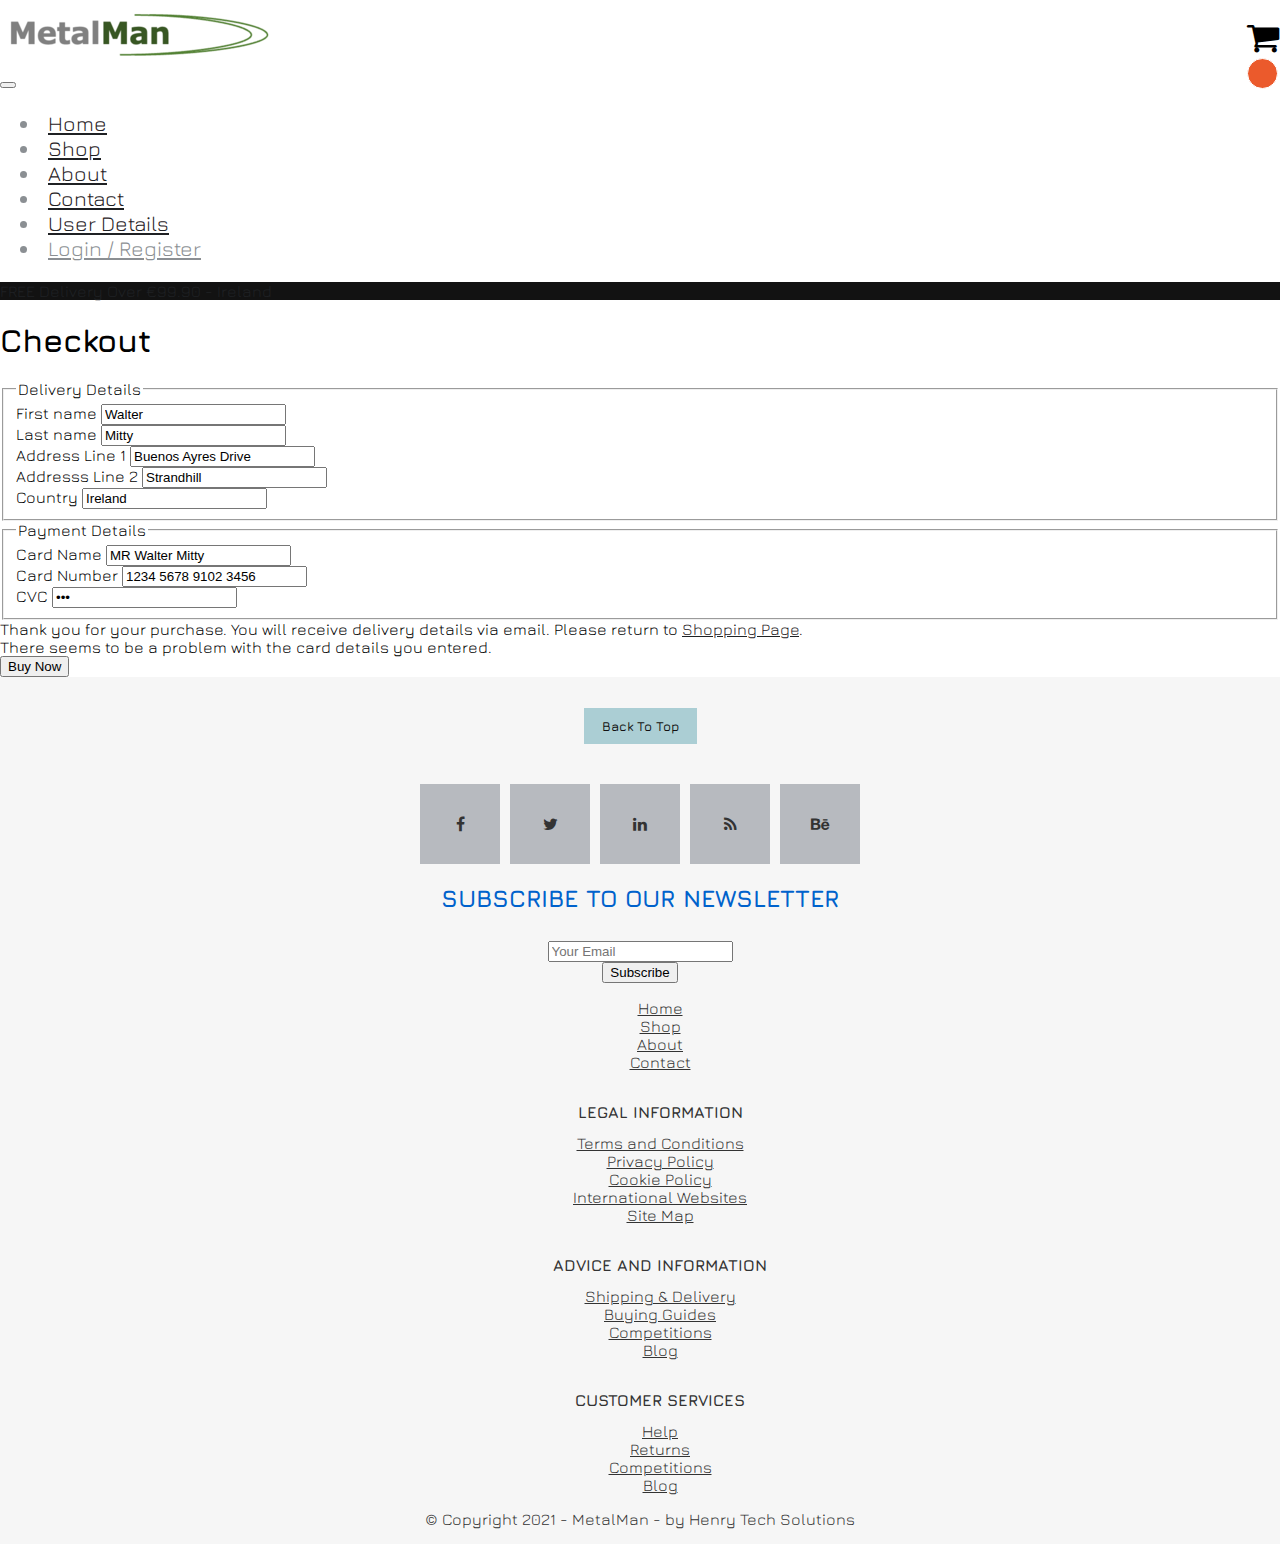
<file: checkout.html>
<!DOCTYPE html>
<html lang="en">

<head>
  <meta charset="UTF-8">
  <meta http-equiv="X-UA-Compatible"
        content="IE=edge">
  <meta name="viewport"
        content="width=device-width, initial-scale=1.0">
  <meta name="description"
        content="Shop our massive range of Golf Clubs, Golf Equipment, Golf Shoes & Clothing. All the latest launches from major golf brands including Titleist, Callaway, TaylorMade, Nike Golf, Ping & many more at competitive prices. Fully Authorised Stockist | Great Value | Free UK Delivery on all orders.">
  <meta name="keywords"
        content="MetalMan Checkout">
  <meta name="Author"
        content="Jessica">
  <link href="https://cdn.jsdelivr.net/npm/bootstrap@5.0.0-beta2/dist/css/bootstrap.min.css"
        rel="stylesheet"
        integrity="sha384-BmbxuPwQa2lc/FVzBcNJ7UAyJxM6wuqIj61tLrc4wSX0szH/Ev+nYRRuWlolflfl"
        crossorigin="anonymous">
  <link rel="stylesheet"
        href="css/custom.css">
  <link rel="stylesheet"
        href="css/fontAwesome.css">
  <link rel="icon"
        type="image/png"
        href="images/favicon.png">
  <title>MetalMan | Checkout</title>

</head>

<body>

  <header>
    <div class="container">
      <a href="index.html">
        <img src="images/logo3.png"
             alt="Logo Metal Man"
             class="initial loading"
             data-was-processed="true">
      </a>

      <ul class="row p-2 justify-content-end header-icons "
          id="second">
        <li><a href="cart.html"><i class="fa fa-shopping-cart"></i></a></li>
        <span class="span"
              id="checkout"></span>
      </ul>
    </div>
    <div class="container">
      <nav class="navbar navbar-expand-sm navbar-light">
        <button class="navbar-toggler"
                type="button"
                data-bs-toggle="collapse"
                data-bs-target="#toggleMobileMenu"
                aria-controls="toggleMobileMenu"
                aria-expanded="false"
                aria-label="Toggle navigation">
          <span class="navbar-toggler-icon"></span>
        </button>

        <div class="col-1 d-flex justify-content-end">
          <a class="navbar-toggler collapsed border-0"
             type="button"
             data-toggle="collapse"
             data-target="#collapsingNavbar">
            <span> </span>
            <span> </span>
            <span> </span>
          </a>

        </div>
        <div class="collapse navbar-collapse"
             id="toggleMobileMenu">
          <ul class="navbar-nav ms-auto text-center navbar-nav mx-auto">
            <li>
              <a class="nav-link"
                 href="index.html">Home</a>
            </li>
            <li>
              <a class="nav-link"
                 href="shop.html">Shop</a>
            </li>
            <li>
              <a class="nav-link"
                 href="about.html">About</a>
            </li>
            <li>
              <a class="nav-link"
                 href="contact.html">Contact</a>
            </li>
            <li class="nav-item">
              <a class="nav-link"
                 id="userdetails"
                 href="userdetails.html">User Details</a>
            </li>
            <li class="nav-item">
              <a class="nav-link"
                 id="loginlogout"
                 href="login.html">Login</a>
            </li>

          </ul>

        </div>
      </nav>
    </div>
    <div class="col-12 col-sm-12 col-md-12 text-center black-strip">
      <p class="p-2 text-light">FREE Delivery Over €99.90 - Ireland</p>
    </div>

  </header>

  <main>
    <div class="w-50 mx-auto text-center">
      <h1>Checkout</h1>
      <div>
        <div>
          <form name="paymentdetails"
                id="pdetails"
                action=""
                method="get">
            <fieldset>
              <legend>Delivery Details</legend>
              <div class="row d-flex justify-content-center">

                <div class="col-6">
                  <label for="getFirstName">First name</label>
                  <input type="text"
                         class="form-control "
                         id="getFirstName"
                         name="firstname"
                         pattern="^[a-zA-Z]*$"
                         text="Must to be only letters"
                         value="Walter"
                         required>
                </div>

                <div class="col-6">
                  <label for="getLastName">Last name</label>
                  <input type="text"
                         class="form-control"
                         id="getLastName"
                         name="lastname"
                         pattern="^[a-zA-Z]*$"
                         text="Must to be only letters"
                         value="Mitty"
                         required>
                </div>

              </div>
              <div class="form-group">
                <label for="getAddress1">Address Line 1</label>
                <input type="text"
                       class="form-control"
                       id="getAddress1"
                       name="address2"
                       value="Buenos Ayres Drive"
                       required>
              </div>
              <div class="form-group">
                <label for="getCountry">Addresss Line 2</label>
                <input type="text"
                       class="form-control"
                       id="getAddress2"
                       name="address2"
                       value="Strandhill">
              </div>
              <div class="form-group">
                <label for="getCountry">Country</label>
                <input type="text"
                       class="form-control"
                       id="getCountry"
                       name="country"
                       value="Ireland"
                       required>
              </div>
            </fieldset>
            <fieldset>
              <legend>Payment Details</legend>
              <div class="form-group">
                <label for="getBillingName">Card Name</label>
                <input type="text"
                       class="form-control"
                       id="getBillingName"
                       name="cardname"
                       value="MR Walter Mitty"
                       required>
              </div>
              <div class="form-group">
                <label for="getCardNumber">Card Number</label>
                <input type="text"
                       class="form-control"
                       id="getCardNumber"
                       name="cardnumber"
                       pattern="[1]{1}[0-9]{3}\s[0-9]{4}\s[0-9]{4}\s[0-9]{4}"
                       text="Must starts with 1 - 1000 0000 0000 0000"
                       value="1234 5678 9102 3456"
                       required>
              </div>
              <div class="form-group">
                <label for="getCardCVC">CVC</label>
                <input type="password"
                       class="form-control"
                       id="getCardCVC"
                       name="cardcvc"
                       pattern="^[1-9]{3}$"
                       value="123"
                       required>
              </div>
            </fieldset>
            <div class="alert alert-success d-none"
                 id="payment-success"
                 role="alert">
              Thank you for your purchase. You will receive delivery details via email. Please return to <a
                 href="shop.html">Shopping Page</a>.
            </div>
            <div class="alert alert-danger d-none"
                 id="payment-failure"
                 role="alert">
              There seems to be a problem with the card details you entered.
            </div>

            <input type='submit'
                   class="btn btn-primary"
                   id="buy-button"
                   value="Buy Now">
          </form>


        </div>
      </div>
    </div>

  </main>
  <footer>
    <div class="col-6">
    </div>
    <div class="container-fluid mt-4">
      <div class="row">
        <div class="col-md-12">
          <div class="primary-button">
            <a href="#"
               class="scroll-top">Back To Top</a>
          </div>
        </div>
        <div class="col-md-12">
          <ul class="social-icons">
            <li><a href="https://www.facebook.com/"><i class="fa fa-facebook"></i></a>
            </li>
            <li><a href="#"><i class="fa fa-twitter"></i></a></li>
            <li><a href="#"><i class="fa fa-linkedin"></i></a></li>
            <li><a href="#"><i class="fa fa-rss"></i></a></li>
            <li><a href="#"><i class="fa fa-behance"></i></a></li>
          </ul>
        </div>
      </div>
      <div class="newsletter-subscribe container">
        <div class="intro">
          <h2 class="text-center newsletter">Subscribe to our Newsletter</h2>
        </div>
        <div class="row g-0 justify-content-center">
          <div class="col-xs-12 col-md-4"><input class="form-control"
                   type="email"
                   name="email"
                   placeholder="Your Email"></div>
          <div class="col-xs-12 col-md-1"><button class="btn btn-primary"
                    type="button">Subscribe </button></div>
        </div>
      </div>

      <div class="row mt-2">

        <ul class="d-flex justify-content-center">
          <li>
            <a class="nav-link"
               href="index.html">Home</a>
          </li>
          <li>
            <a class="nav-link"
               href="shop.html">Shop</a>
          </li>
          <li>
            <a class="nav-link"
               href="about.html">About</a>
          </li>
          <li>
            <a class="nav-link"
               id="active_footer"
               href="contact.html">Contact</a>
          </li>
        </ul>
      </div>
      <div class="row justify-content-center">
        <div class="col-12 col-lg-4 col-md-4 col-sm-12">

          <ul class="links justify-content-start">
            <h2>LEGAL INFORMATION</h2>
            <li>
              <a class="nav-link"
                 href="#">Terms and Conditions</a>
            </li>
            <li>
              <a class="nav-link"
                 href="#">Privacy Policy</a>
            </li>
            <li>
              <a class="nav-link"
                 href="#">Cookie Policy</a>
            </li>
            <li>
              <a class="nav-link"
                 href="#">International Websites</a>
            </li>
            <li>
              <a class="nav-link"
                 href="#">Site Map</a>
            </li>
          </ul>
        </div>
        <div class="col-12 col-lg-4 col-md-4 col-sm-12">

          <ul class="links justify-content-start">
            <h2>ADVICE AND INFORMATION</h2>

            <li>
              <a class="nav-link"
                 href="#">Shipping & Delivery</a>
            </li>
            <li>
              <a class="nav-link"
                 href="#">Buying Guides</a>
            </li>
            <li>
              <a class="nav-link"
                 href="#">Competitions</a>
            </li>
            <li>
              <a class="nav-link"
                 href="#">Blog</a>
            </li>

          </ul>
        </div>
        <div class="col-12 col-lg-4 col-md-4 col-sm-12">

          <ul class="links justify-content-start">
            <h2>CUSTOMER SERVICES</h2>
            <li>
              <a class="nav-link"
                 href="#">Help</a>
            </li>
            <li>
              <a class="nav-link"
                 href="#">Returns</a>
            </li>
            <li>
              <a class="nav-link"
                 href="#">Competitions</a>
            </li>
            <li>
              <a class="nav-link"
                 href="#">Blog</a>
            </li>

          </ul>
        </div>


      </div>

    </div>
    <div id="footer-copy-2021"
         role="contentinfo"
         class="footer-copy">
      <div class="content-asset">
        <div class="grid-row">
          <div class="vertically-centered text-center col-sm-12">
            © Copyright 2021 - MetalMan<span class="hide-on-sm"> - by Henry Tech Solutions
            </span>
          </div>
        </div>
      </div>
    </div>
  </footer>
  <script src="https://code.jquery.com/jquery-3.3.1.slim.min.js"
          integrity="sha384-q8i/X+965DzO0rT7abK41JStQIAqVgRVzpbzo5smXKp4YfRvH+8abtTE1Pi6jizo"
          crossorigin="anonymous"></script>
  <script src="https://cdn.jsdelivr.net/npm/bootstrap@5.0.0-beta2/dist/js/bootstrap.bundle.min.js"
          integrity="sha384-b5kHyXgcpbZJO/tY9Ul7kGkf1S0CWuKcCD38l8YkeH8z8QjE0GmW1gYU5S9FOnJ0"
          crossorigin="anonymous"></script>
  <script src="js/controller.js"></script>
</body>

</html>
</file>
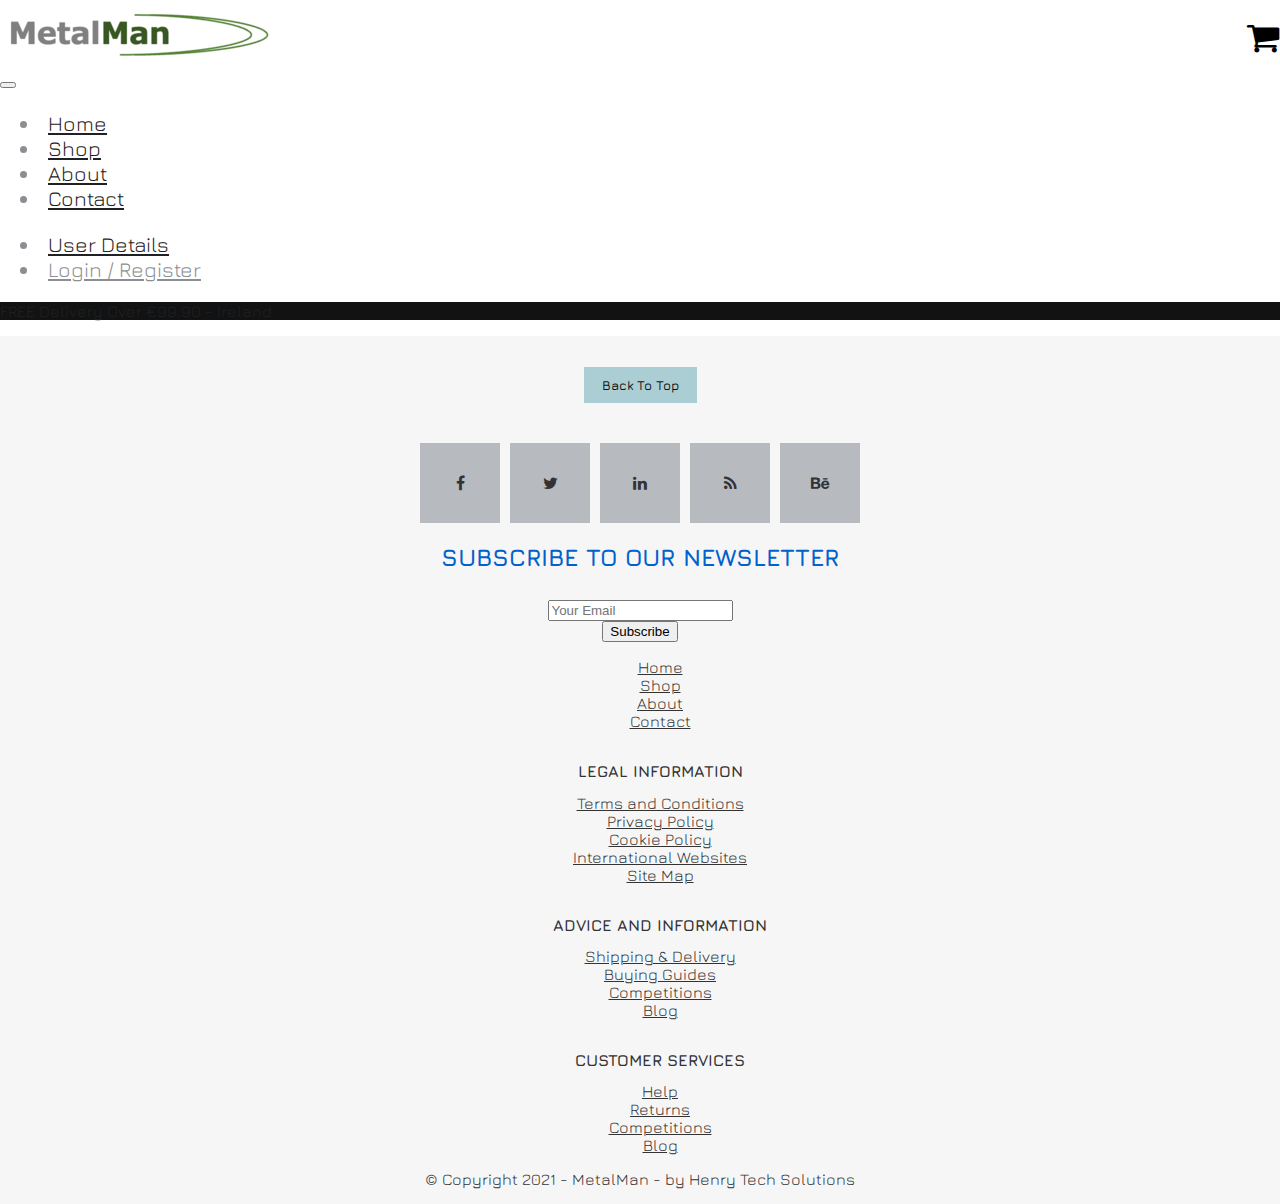
<file: register.html>
<!doctype html>
<html lang="en">

<head>
    <meta charset="utf-8">
    <meta name="viewport"
          content="width=device-width, initial-scale=1">
    <meta name="description"
          content="Shop our massive range of Golf Clubs, Golf Equipment, Golf Shoes & Clothing. All the latest launches from major golf brands including Titleist, Callaway, TaylorMade, Nike Golf, Ping & many more at competitive prices. Fully Authorised Stockist | Great Value | Free UK Delivery on all orders.">
    <meta name="keywords"
          content="Golf, golf shop, sport, ping, golf shoes, link golf course, irish golf, Titleist, Callaway, TaylorMade, Nike Golf, Ping">
    <meta name="Author"
          content="Jessica">
    <!-- Bootstrap CSS -->
    <link href="https://cdn.jsdelivr.net/npm/bootstrap@5.0.0-beta2/dist/css/bootstrap.min.css"
          rel="stylesheet"
          integrity="sha384-BmbxuPwQa2lc/FVzBcNJ7UAyJxM6wuqIj61tLrc4wSX0szH/Ev+nYRRuWlolflfl"
          crossorigin="anonymous">
    <link rel="stylesheet"
          href="css/custom.css">
    <link rel="stylesheet"
          href="css/fontAwesome.css">
    <link rel="icon"
          type="image/png"
          href="images/favicon.png">
    <title>MetalMan | Register</title>

</head>

<body>
    <header>
        <div class="container">
            <a href="index.html">
                <img src="images/logo3.png"
                     alt="Logo Metal Man"
                     class="initial loading"
                     data-was-processed="true">
            </a>
            <ul class="row p-2 justify-content-end header-icons "
                id="second">

                <li><a href="cart.html"><i class="fa fa-shopping-cart"></i></a></li>
                <span class="span"
                      id="checkout"></span>


            </ul>
        </div>
        <div class="container">
            <nav class="navbar navbar-expand-sm navbar-light">

                <button class="navbar-toggler"
                        type="button"
                        data-bs-toggle="collapse"
                        data-bs-target="#toggleMobileMenu"
                        aria-controls="toggleMobileMenu"
                        aria-expanded="false"
                        aria-label="Toggle navigation">
                    <span class="navbar-toggler-icon"></span>
                </button>

                <div class="col-1 d-flex justify-content-end">
                    <a class="navbar-toggler collapsed border-0"
                       type="button"
                       data-toggle="collapse"
                       data-target="#collapsingNavbar">
                        <span> </span>
                        <span> </span>
                        <span> </span>
                    </a>

                </div>
                <div class="collapse navbar-collapse"
                     id="toggleMobileMenu">
                    <ul class="navbar-nav ms-auto text-center">
                        <li>
                            <a class="nav-link"
                               href="index.html">Home</a>
                        </li>
                        <li>
                            <a class="nav-link"
                               href="shop.html">Shop</a>
                        </li>
                        <li>
                            <a class="nav-link"
                               href="about.html">About</a>
                        </li>
                        <li>
                            <a class="nav-link"
                               href="contact.html">Contact</a>
                        </li>
                    </ul>
                    <ul class="navbar-nav me-auto mb-2 mb-lg-0">
                        <li class="nav-item">
                            <a class="nav-link"
                               id="userdetails"
                               href="userdetails.html">User Details</a>
                        </li>
                        <li class="nav-item">
                            <a class="nav-link"
                               id="loginlogout"
                               href="login.html">Login</a>
                        </li>

                    </ul>

                </div>
                </ul>
            </nav>
        </div>
        <div class="col-12 col-sm-12 col-md-12 text-center black-strip">
            <p class="p-2 text-light">FREE Delivery Over €99.90 - Ireland</p>
        </div>
    </header>
    <main>

    </main>
    <footer>
        <div class="col-6">
        </div>
        <div class="container-fluid mt-4">
            <div class="row">
                <div class="col-md-12">
                    <div class="primary-button">
                        <a href="#"
                           class="scroll-top">Back To Top</a>
                    </div>
                </div>
                <div class="col-md-12">
                    <ul class="social-icons">
                        <li><a href="https://www.facebook.com/"><i class="fa fa-facebook"></i></a>
                        </li>
                        <li><a href="#"><i class="fa fa-twitter"></i></a></li>
                        <li><a href="#"><i class="fa fa-linkedin"></i></a></li>
                        <li><a href="#"><i class="fa fa-rss"></i></a></li>
                        <li><a href="#"><i class="fa fa-behance"></i></a></li>
                    </ul>
                </div>
            </div>
            <div class="newsletter-subscribe container">
                <div class="intro">
                    <h2 class="text-center newsletter">Subscribe to our Newsletter</h2>
                </div>
                <div class="row g-0 justify-content-center">
                    <div class="col-xs-12 col-md-4"><input class="form-control"
                               type="email"
                               name="email"
                               placeholder="Your Email"></div>
                    <div class="col-xs-12 col-md-1"><button class="btn btn-primary"
                                type="button">Subscribe </button></div>
                </div>
            </div>

            <div class="row mt-2">

                <ul class="d-flex justify-content-center">
                    <li>
                        <a class="nav-link"
                           id="active_footer"
                           href="index.html">Home</a>
                    </li>
                    <li>
                        <a class="nav-link"
                           href="shop.html">Shop</a>
                    </li>
                    <li>
                        <a class="nav-link"
                           href="about.html">About</a>
                    </li>
                    <li>
                        <a class="nav-link"
                           href="contact.html">Contact</a>
                    </li>
                </ul>
            </div>
            <div class="row justify-content-center">
                <div class="col-12 col-lg-4 col-md-4 col-sm-12">

                    <ul class="links justify-content-start">
                        <h2>LEGAL INFORMATION</h2>
                        <li>
                            <a class="nav-link"
                               href="#">Terms and Conditions</a>
                        </li>
                        <li>
                            <a class="nav-link"
                               href="#">Privacy Policy</a>
                        </li>
                        <li>
                            <a class="nav-link"
                               href="#">Cookie Policy</a>
                        </li>
                        <li>
                            <a class="nav-link"
                               href="#">International Websites</a>
                        </li>
                        <li>
                            <a class="nav-link"
                               href="#">Site Map</a>
                        </li>
                    </ul>
                </div>
                <div class="col-12 col-lg-4 col-md-4 col-sm-12">

                    <ul class="links justify-content-start">
                        <h2>ADVICE AND INFORMATION</h2>

                        <li>
                            <a class="nav-link"
                               href="#">Shipping & Delivery</a>
                        </li>
                        <li>
                            <a class="nav-link"
                               href="#">Buying Guides</a>
                        </li>
                        <li>
                            <a class="nav-link"
                               href="#">Competitions</a>
                        </li>
                        <li>
                            <a class="nav-link"
                               href="#">Blog</a>
                        </li>

                    </ul>
                </div>
                <div class="col-12 col-lg-4 col-md-4 col-sm-12">

                    <ul class="links justify-content-start">
                        <h2>CUSTOMER SERVICES</h2>
                        <li>
                            <a class="nav-link"
                               href="#">Help</a>
                        </li>
                        <li>
                            <a class="nav-link"
                               href="#">Returns</a>
                        </li>
                        <li>
                            <a class="nav-link"
                               href="#">Competitions</a>
                        </li>
                        <li>
                            <a class="nav-link"
                               href="#">Blog</a>
                        </li>

                    </ul>
                </div>


            </div>

        </div>
        <div id="footer-copy-2021"
             role="contentinfo"
             class="footer-copy">
            <div class="content-asset">
                <div class="grid-row">
                    <div class="vertically-centered text-center col-sm-12">
                        © Copyright 2021 - MetalMan<span class="hide-on-sm"> - by Henry Tech Solutions
                        </span>
                    </div>
                </div>
            </div>
        </div>
    </footer>

    <!-- scripts -->
    <script src="js/shop.js"></script>
    <script src="https://code.jquery.com/jquery-3.3.1.slim.min.js"
            integrity="sha384-q8i/X+965DzO0rT7abK41JStQIAqVgRVzpbzo5smXKp4YfRvH+8abtTE1Pi6jizo"
            crossorigin="anonymous"></script>
    <script src="https://cdn.jsdelivr.net/npm/bootstrap@5.0.0-beta2/dist/js/bootstrap.bundle.min.js"
            integrity="sha384-b5kHyXgcpbZJO/tY9Ul7kGkf1S0CWuKcCD38l8YkeH8z8QjE0GmW1gYU5S9FOnJ0"
            crossorigin="anonymous"></script>
    <script src="js/controller.js"></script>

</body>

</html>
</file>
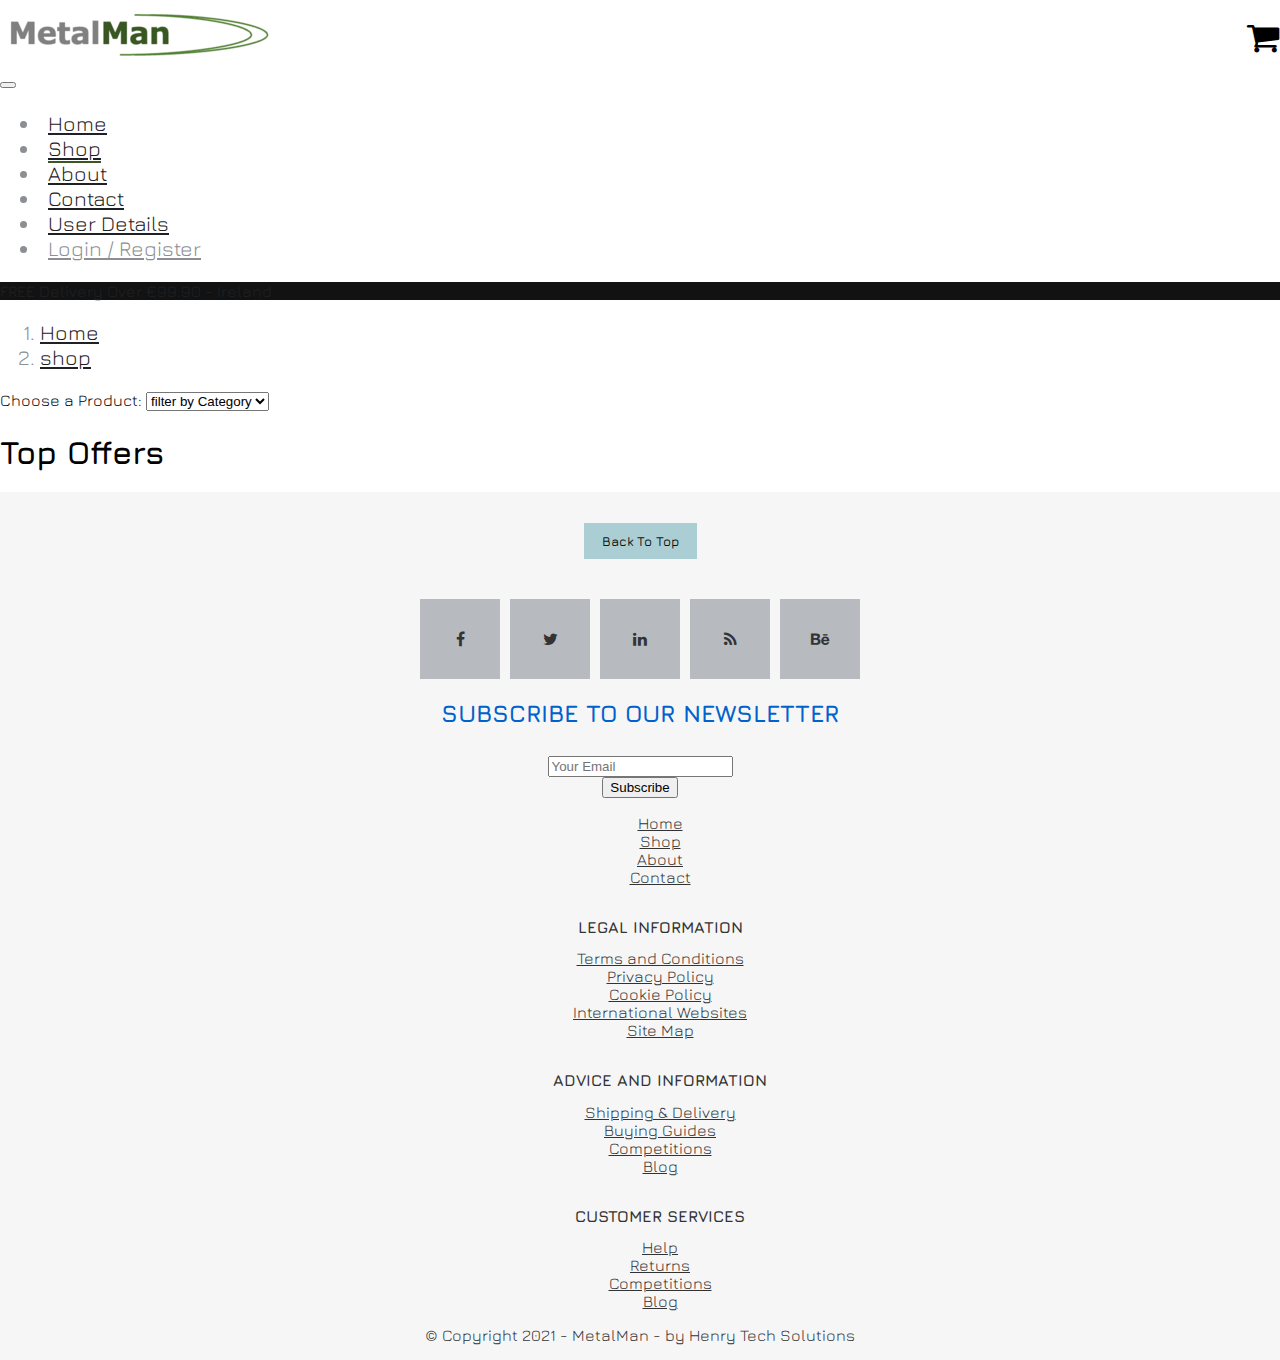
<file: shop.html>
<!DOCTYPE html>
<html lang="en">

<head>
  <meta charset="UTF-8">
  <meta http-equiv="X-UA-Compatible"
        content="IE=edge">
  <meta name="viewport"
        content="width=device-width, initial-scale=1.0">
  <meta name="description"
        content="Shop our massive range of Golf Clubs, Golf Equipment, Golf Shoes & Clothing. All the latest launches from major golf brands including Titleist, Callaway, TaylorMade, Nike Golf, Ping & many more at competitive prices. Fully Authorised Stockist | Great Value | Free UK Delivery on all orders.">
  <meta name="keywords"
        content="MetalMan Shop">
  <meta name="Author"
        content="Jessica">

  <link href="https://cdn.jsdelivr.net/npm/bootstrap@5.0.0-beta2/dist/css/bootstrap.min.css"
        rel="stylesheet"
        integrity="sha384-BmbxuPwQa2lc/FVzBcNJ7UAyJxM6wuqIj61tLrc4wSX0szH/Ev+nYRRuWlolflfl"
        crossorigin="anonymous">
  <link rel="stylesheet"
        href="css/custom.css">
  <link rel="stylesheet"
        href="css/fontAwesome.css">
  <link rel="icon"
        type="image/png"
        href="images/favicon.png">

  <title>MetalMan | Shop</title>

</head>

<body>
  <header>
    <div class="container">
      <a href="index.html">
        <img src="images/logo3.png"
             alt="Logo Metal Man"
             class="initial loading"
             data-was-processed="true">
      </a>
      <ul class="row p-2 justify-content-end header-icons "
          id="second">
        <li><a href="cart.html"><i class="fa fa-shopping-cart"></i></a></li>
        <span class="span"
              id="checkout"></span>
      </ul>
    </div>
    <div class="container">
      <nav class="navbar navbar-expand-sm navbar-light">

        <button class="navbar-toggler"
                type="button"
                data-bs-toggle="collapse"
                data-bs-target="#toggleMobileMenu"
                aria-controls="toggleMobileMenu"
                aria-expanded="false"
                aria-label="Toggle navigation">
          <span class="navbar-toggler-icon"></span>
        </button>

        <div class="col-1 d-flex justify-content-end">
          <a class="navbar-toggler collapsed border-0"
             type="button"
             data-toggle="collapse"
             data-target="#collapsingNavbar">
            <span> </span>
            <span> </span>
            <span> </span>
          </a>

        </div>
        <div class="collapse navbar-collapse"
             id="toggleMobileMenu">
          <ul class="navbar-nav ms-auto text-center navbar-nav mx-auto">
            <li>
              <a class="nav-link"
                 href="index.html">Home</a>
            </li>
            <li>
              <a class="nav-link"
                 id="active"
                 href="shop.html">Shop</a>
            </li>
            <li>
              <a class="nav-link"
                 href="about.html">About</a>
            </li>
            <li>
              <a class="nav-link"
                 href="contact.html">Contact</a>
            </li>
            <li class="nav-item">
              <a class="nav-link"
                 id="userdetails"
                 href="userdetails.html">User Details</a>
            </li>
            <li class="nav-item">
              <a class="nav-link"
                 id="loginlogout"
                 href="login.html">Login</a>
            </li>

          </ul>
        </div>
      </nav>
    </div>
    <div class="col-12 col-sm-12 col-md-12 text-center black-strip">
      <p class="p-2 text-light">FREE Delivery Over €99.90 - Ireland</p>
    </div>

  </header>
  <main id="main-wrapper"
        class="main-wrapper">
    <nav aria-label="breadcrumb">
      <div class="container">
        <ol class="breadcrumb"
            id="breadcrumb">
          <li class="breadcrumb-item"><a href="index.html">Home</a></li>
        </ol>
      </div>
    </nav>

    <div class="search-top grid-row">
      <!-- path of current page -->
      <div class="col-sm-12 col-md-12 col-lg-3 full-height only-on-lg">
      </div>
      <div class="col-sm-12 col-md-12 col-lg-9 full-height">
        <div class="search-result-top">

        </div>

      </div>

    </div>
    <div class="grid-row"
         id="products">
      <div class="home-page container mb-4">
        <div>
          <label for="cars">Choose a Product:</label>

          <select onchange="run(this.value)"
                  name="cars"
                  id="select">
            <option value="None">filter by Category</option>
            <option value="Windshirts">WindShirts</option>
            <option value="Drivers">Drivers</option>
            <option value="Wedges">Wedges</option>
          </select>

        </div>
        <h1 class="heading mt-4 text-center">Top Offers</h1>
        <div class="col-md-12 col-sm-12 ">
          <div class="d-flex row"
               id="sector1">

          </div>
        </div>
      </div>
    </div>

    <div class="col-8">

    </div>
    </div>


  </main>
  <footer>
    <div class="col-6">
    </div>
    <div class="container-fluid mt-4">
      <div class="row">
        <div class="col-md-12">
          <div class="primary-button">
            <a href="#"
               class="scroll-top">Back To Top</a>
          </div>
        </div>
        <div class="col-md-12">
          <ul class="social-icons">
            <li><a href="https://www.facebook.com/"><i class="fa fa-facebook"></i></a>
            </li>
            <li><a href="#"><i class="fa fa-twitter"></i></a></li>
            <li><a href="#"><i class="fa fa-linkedin"></i></a></li>
            <li><a href="#"><i class="fa fa-rss"></i></a></li>
            <li><a href="#"><i class="fa fa-behance"></i></a></li>
          </ul>
        </div>
      </div>
      <div class="newsletter-subscribe container">
        <div class="intro">
          <h2 class="text-center newsletter">Subscribe to our Newsletter</h2>
        </div>
        <div class="row g-0 justify-content-center">
          <div class="col-xs-12 col-md-4"><input class="form-control"
                   type="email"
                   name="email"
                   placeholder="Your Email"></div>
          <div class="col-xs-12 col-md-1"><button class="btn btn-primary"
                    type="button">Subscribe </button></div>
        </div>
      </div>

      <div class="row mt-2">

        <ul class="d-flex justify-content-center">
          <li>
            <a class="nav-link"
               href="index.html">Home</a>
          </li>
          <li>
            <a class="nav-link"
               id="active_footer"
               href="shop.html">Shop</a>
          </li>
          <li>
            <a class="nav-link"
               href="about.html">About</a>
          </li>
          <li>
            <a class="nav-link"
               href="contact.html">Contact</a>
          </li>
        </ul>
      </div>
      <div class="row justify-content-center">
        <div class="col-12 col-lg-4 col-md-4 col-sm-12">

          <ul class="links justify-content-start">
            <h2>LEGAL INFORMATION</h2>
            <li>
              <a class="nav-link"
                 href="#">Terms and Conditions</a>
            </li>
            <li>
              <a class="nav-link"
                 href="#">Privacy Policy</a>
            </li>
            <li>
              <a class="nav-link"
                 href="#">Cookie Policy</a>
            </li>
            <li>
              <a class="nav-link"
                 href="#">International Websites</a>
            </li>
            <li>
              <a class="nav-link"
                 href="#">Site Map</a>
            </li>
          </ul>
        </div>
        <div class="col-12 col-lg-4 col-md-4 col-sm-12">

          <ul class="links justify-content-start">
            <h2>ADVICE AND INFORMATION</h2>

            <li>
              <a class="nav-link"
                 href="#">Shipping & Delivery</a>
            </li>
            <li>
              <a class="nav-link"
                 href="#">Buying Guides</a>
            </li>
            <li>
              <a class="nav-link"
                 href="#">Competitions</a>
            </li>
            <li>
              <a class="nav-link"
                 href="#">Blog</a>
            </li>

          </ul>
        </div>
        <div class="col-12 col-lg-4 col-md-4 col-sm-12">

          <ul class="links justify-content-start">
            <h2>CUSTOMER SERVICES</h2>
            <li>
              <a class="nav-link"
                 href="#">Help</a>
            </li>
            <li>
              <a class="nav-link"
                 href="#">Returns</a>
            </li>
            <li>
              <a class="nav-link"
                 href="#">Competitions</a>
            </li>
            <li>
              <a class="nav-link"
                 href="#">Blog</a>
            </li>

          </ul>
        </div>


      </div>

    </div>
    <div id="footer-copy-2021"
         role="contentinfo"
         class="footer-copy">
      <div class="content-asset">
        <div class="grid-row">
          <div class="vertically-centered text-center col-sm-12">
            © Copyright 2021 - MetalMan<span class="hide-on-sm"> - by Henry Tech Solutions
            </span>
          </div>
        </div>
      </div>
    </div>

  </footer>


  <!-- scripts -->
  <script src="js/main.js"></script>
  <script src="js/shop.js"></script>
  <script src="https://code.jquery.com/jquery-3.3.1.slim.min.js"
          integrity="sha384-q8i/X+965DzO0rT7abK41JStQIAqVgRVzpbzo5smXKp4YfRvH+8abtTE1Pi6jizo"
          crossorigin="anonymous"></script>
  <script src="https://cdn.jsdelivr.net/npm/bootstrap@5.0.0-beta2/dist/js/bootstrap.bundle.min.js"
          integrity="sha384-b5kHyXgcpbZJO/tY9Ul7kGkf1S0CWuKcCD38l8YkeH8z8QjE0GmW1gYU5S9FOnJ0"
          crossorigin="anonymous"></script>
  <script src="js/controller.js"></script>
  <script src="js/checklogin.js"></script>
</body>

</html>
</file>
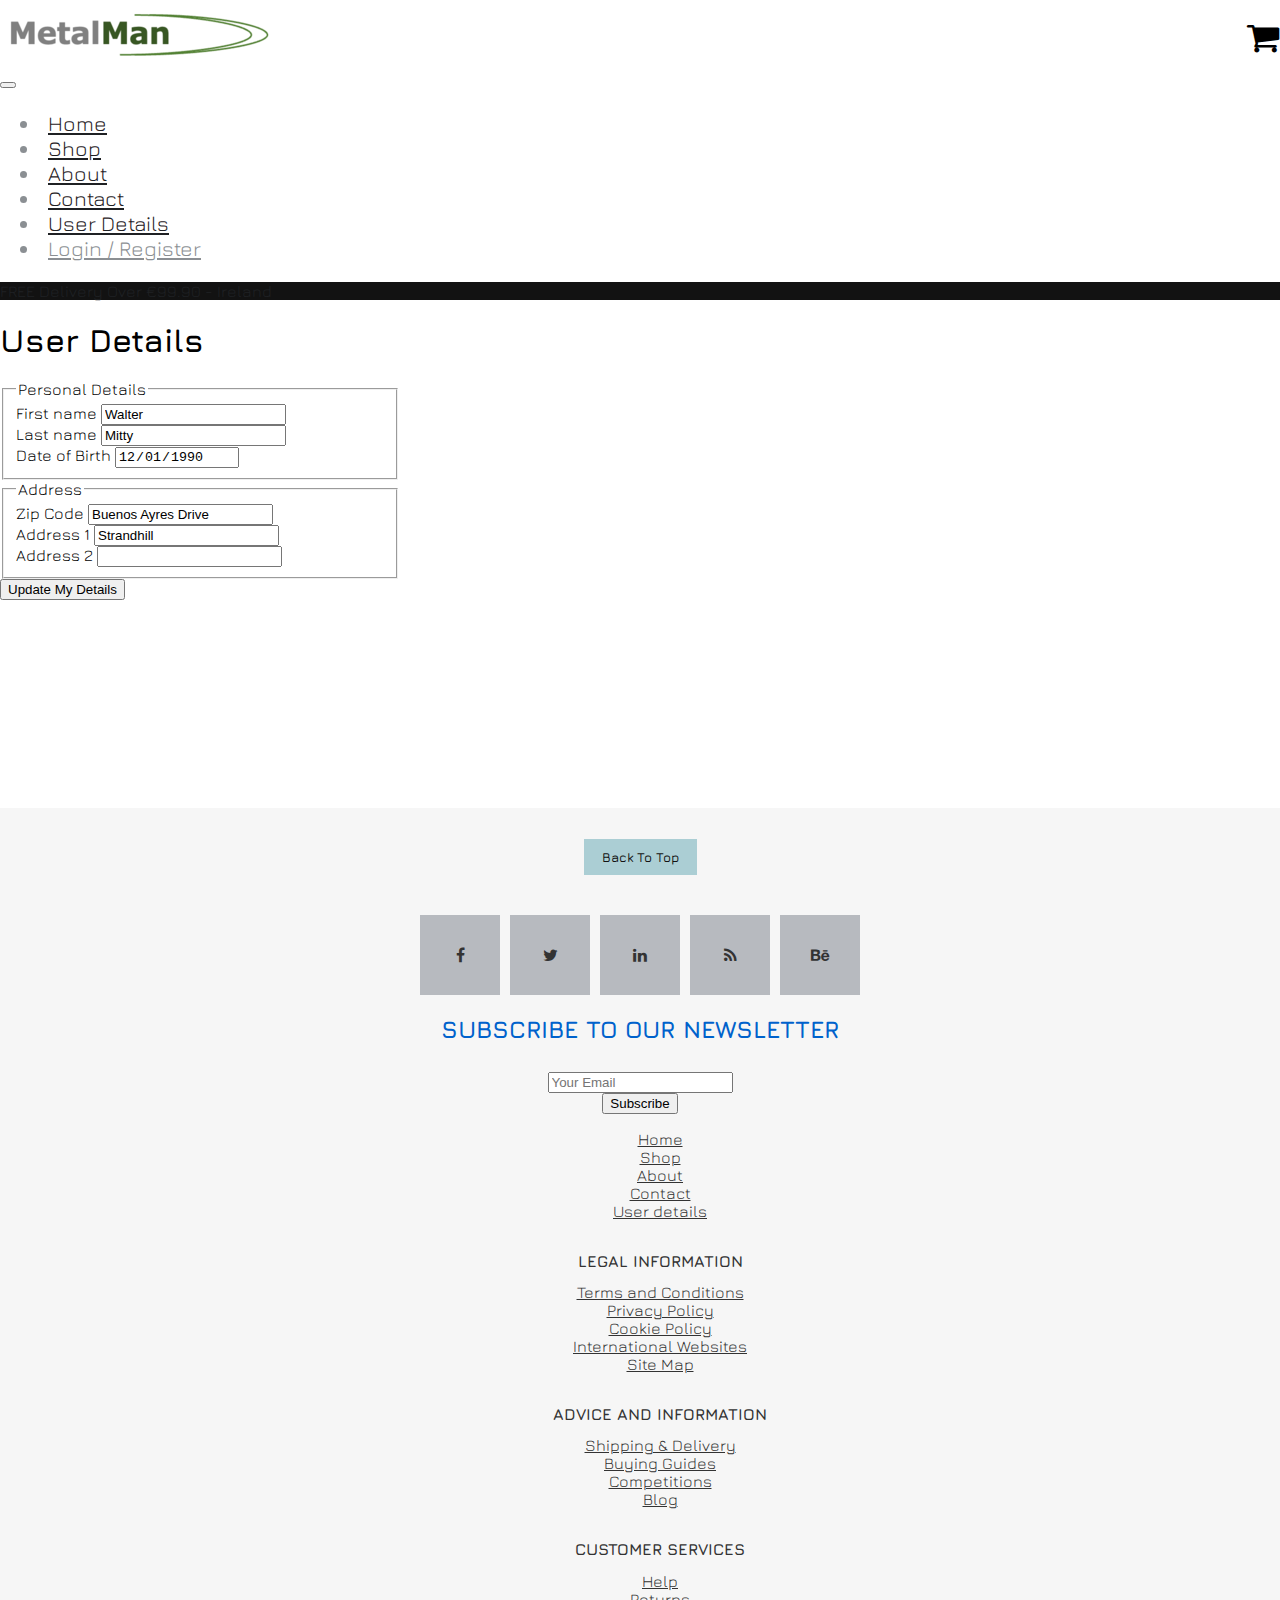
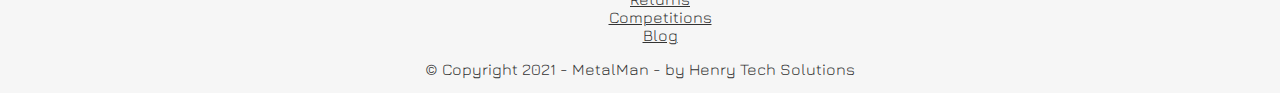
<file: userdetails.html>
<!DOCTYPE html>
<html lang="en">

<head>
      <meta charset="UTF-8">
      <meta http-equiv="X-UA-Compatible"
            content="IE=edge">
      <meta name="viewport"
            content="width=device-width, initial-scale=1.0">
      <meta name="description"
            content="Shop our massive range of Golf Clubs, Golf Equipment, Golf Shoes & Clothing. All the latest launches from major golf brands including Titleist, Callaway, TaylorMade, Nike Golf, Ping & many more at competitive prices. Fully Authorised Stockist | Great Value | Free UK Delivery on all orders.">
      <meta name="keywords"
            content="MetalMan Shop">
      <meta name="Author"
            content="Jessica">

      <link href="https://cdn.jsdelivr.net/npm/bootstrap@5.0.0-beta2/dist/css/bootstrap.min.css"
            rel="stylesheet"
            integrity="sha384-BmbxuPwQa2lc/FVzBcNJ7UAyJxM6wuqIj61tLrc4wSX0szH/Ev+nYRRuWlolflfl"
            crossorigin="anonymous">
      <link rel="stylesheet"
            href="css/custom.css">
      <link rel="stylesheet"
            href="css/fontAwesome.css">
      <link rel="icon"
            type="image/png"
            href="images/favicon.png">

      <title>MetalMan | Shop</title>
</head>

<body>
      <header>
            <div class="container">
                  <a href="index.html">
                        <img src="images/logo3.png"
                             alt="Logo Metal Man"
                             class="initial loading"
                             data-was-processed="true">
                  </a>
                  <ul class="row p-2 justify-content-end header-icons "
                      id="second">
                        <li><a href="cart.html"><i class="fa fa-shopping-cart"></i></a></li>
                        <span class="span"
                              id="checkout"></span>
                  </ul>
            </div>
            <div class="container">
                  <nav class="navbar navbar-expand-sm navbar-light">

                        <button class="navbar-toggler"
                                type="button"
                                data-bs-toggle="collapse"
                                data-bs-target="#toggleMobileMenu"
                                aria-controls="toggleMobileMenu"
                                aria-expanded="false"
                                aria-label="Toggle navigation">
                              <span class="navbar-toggler-icon"></span>
                        </button>

                        <div class="col-1 d-flex justify-content-end">
                              <a class="navbar-toggler collapsed border-0"
                                 type="button"
                                 data-toggle="collapse"
                                 data-target="#collapsingNavbar">
                                    <span> </span>
                                    <span> </span>
                                    <span> </span>
                              </a>

                        </div>
                        <div class="collapse navbar-collapse"
                             id="toggleMobileMenu">
                              <ul class="navbar-nav ms-auto text-center navbar-nav mx-auto">
                                    <li>
                                          <a class="nav-link"
                                             href="index.html">Home</a>
                                    </li>
                                    <li>
                                          <a class="nav-link"
                                             href="shop.html">Shop</a>
                                    </li>
                                    <li>
                                          <a class="nav-link"
                                             href="about.html">About</a>
                                    </li>
                                    <li>
                                          <a class="nav-link"
                                             href="contact.html">Contact</a>
                                    </li>

                                    <li class="nav-item">
                                          <a class="nav-link"
                                             id="userdetails"
                                             href="userdetails.html">User Details</a>
                                    </li>
                                    <li class="nav-item">
                                          <a class="nav-link"
                                             id="loginlogout"
                                             href="login.html">Login</a>
                                    </li>
                              </ul>
                        </div>
                  </nav>
            </div>

            <div class="col-12 col-sm-12 col-md-12 text-center black-strip">
                  <p class="p-2 text-light">FREE Delivery Over €99.90 - Ireland</p>
            </div>

      </header>
      <main class="container">

            <div class="row justify-content-md-center h-100">

                  <div class="card-wrapper mt-4">
                        <h1 class="text-center">User Details</h1>
                        <form name="userdetails"
                              id="udetails"
                              action=""
                              method="get">
                              <fieldset>
                                    <legend>Personal Details</legend>
                                    <div class="form-group">
                                          <label for="getFirstName">First name</label>
                                          <input type="text"
                                                 pattern="[a-zA-Z]{1,}"
                                                 text="First name must contain only letters"
                                                 class="form-control"
                                                 id="firstNameID"
                                                 name="firstname"
                                                 required>
                                    </div>
                                    <div class="form-group">
                                          <label for="getLastName">Last name</label>
                                          <input type="text"
                                                 class="form-control"
                                                 id="lastNameID"
                                                 name="lastname"
                                                 pattern="[a-zA-Z]{1,}"
                                                 text="Last name must contain only letters"
                                                 required>
                                    </div>
                                    <div class="form-group">
                                          <label for="getDOB">Date of Birth</label>
                                          <input type="date"
                                                 class="form-control"
                                                 id="dobID"
                                                 name="dob"
                                                 readonly
                                                 required>
                                    </div>
                              </fieldset>

                              <fieldset>
                                    <legend>Address</legend>
                                    <div class="form-group">
                                          <label for="zipcodeID">Zip Code</label>
                                          <input type="text"
                                                 pattern="[A-z]{1}[1-9]{2}\s[A-Z]{3}[1-9]{1}"
                                                 Text="Zip code must to be like example R81 EVX3"
                                                 placeholder="X11 XXX1"
                                                 class="form-control"
                                                 id="address1ID"
                                                 name="address1"
                                                 required>
                                    </div>
                                    <div class="form-group">
                                          <label for="address2ID">Address 1</label>
                                          <input type="text"
                                                 class="form-control"
                                                 id="address2ID"
                                                 name="address2"
                                                 required>
                                    </div>
                                    <div class="form-group">
                                          <label for="address3ID">Address 2</label>
                                          <input type="text"
                                                 class="form-control"
                                                 id="address3ID"
                                                 name="address3"
                                                 required>
                                    </div>
                              </fieldset>
                              <div class="mt-3 form-group text-center">
                                    <input type='submit'
                                           class="btn btn-primary"
                                           value="Update My Details">
                              </div>
                        </form>
                  </div>
            </div>
      </main>

      <footer>
            <div class="col-6">

            </div>
            <div class="container-fluid mt-4">
                  <div class="row">
                        <div class="col-md-12">
                              <div class="primary-button">
                                    <a href="#"
                                       class="scroll-top">Back To Top</a>
                              </div>
                        </div>
                        <div class="col-md-12">
                              <ul class="social-icons">
                                    <li><a href="https://www.facebook.com/"><i class="fa fa-facebook"></i></a>
                                    </li>
                                    <li><a href="#"><i class="fa fa-twitter"></i></a></li>
                                    <li><a href="#"><i class="fa fa-linkedin"></i></a></li>
                                    <li><a href="#"><i class="fa fa-rss"></i></a></li>
                                    <li><a href="#"><i class="fa fa-behance"></i></a></li>
                              </ul>
                        </div>
                  </div>
                  <div class="newsletter-subscribe container">
                        <div class="intro">
                              <h2 class="text-center newsletter">Subscribe to our Newsletter</h2>
                        </div>
                        <div class="row g-0 justify-content-center">
                              <div class="col-xs-12 col-md-4"><input class="form-control"
                                           type="email"
                                           name="email"
                                           placeholder="Your Email"></div>
                              <div class="col-xs-12 col-md-1"><button class="btn btn-primary"
                                            type="button">Subscribe </button></div>
                        </div>
                  </div>

                  <div class="row mt-2">

                        <ul class="d-flex justify-content-center">
                              <li>
                                    <a class="nav-link"
                                       href="index.html">Home</a>
                              </li>
                              <li>
                                    <a class="nav-link"
                                       href="shop.html">Shop</a>
                              </li>
                              <li>
                                    <a class="nav-link"
                                       href="about.html">About</a>
                              </li>
                              <li>
                                    <a class="nav-link"
                                       href="contact.html">Contact</a>
                              </li>
                              <li>
                                    <a class="nav-link"
                                       id="active_footer"
                                       href="userdetails.html">User details</a>
                              </li>
                        </ul>
                  </div>
                  <div class="row justify-content-center">
                        <div class="col-12 col-lg-4 col-md-4 col-sm-12">

                              <ul class="links justify-content-start">
                                    <h2>LEGAL INFORMATION</h2>
                                    <li>
                                          <a class="nav-link"
                                             href="#">Terms and Conditions</a>
                                    </li>
                                    <li>
                                          <a class="nav-link"
                                             href="#">Privacy Policy</a>
                                    </li>
                                    <li>
                                          <a class="nav-link"
                                             href="#">Cookie Policy</a>
                                    </li>
                                    <li>
                                          <a class="nav-link"
                                             href="#">International Websites</a>
                                    </li>
                                    <li>
                                          <a class="nav-link"
                                             href="#">Site Map</a>
                                    </li>
                              </ul>
                        </div>
                        <div class="col-12 col-lg-4 col-md-4 col-sm-12">

                              <ul class="links justify-content-start">
                                    <h2>ADVICE AND INFORMATION</h2>

                                    <li>
                                          <a class="nav-link"
                                             href="#">Shipping & Delivery</a>
                                    </li>
                                    <li>
                                          <a class="nav-link"
                                             href="#">Buying Guides</a>
                                    </li>
                                    <li>
                                          <a class="nav-link"
                                             href="#">Competitions</a>
                                    </li>
                                    <li>
                                          <a class="nav-link"
                                             href="#">Blog</a>
                                    </li>

                              </ul>
                        </div>
                        <div class="col-12 col-lg-4 col-md-4 col-sm-12">

                              <ul class="links justify-content-start">
                                    <h2>CUSTOMER SERVICES</h2>
                                    <li>
                                          <a class="nav-link"
                                             href="#">Help</a>
                                    </li>
                                    <li>
                                          <a class="nav-link"
                                             href="#">Returns</a>
                                    </li>
                                    <li>
                                          <a class="nav-link"
                                             href="#">Competitions</a>
                                    </li>
                                    <li>
                                          <a class="nav-link"
                                             href="#">Blog</a>
                                    </li>

                              </ul>
                        </div>


                  </div>

            </div>
            <div id="footer-copy-2021"
                 role="contentinfo"
                 class="footer-copy">
                  <div class="content-asset">
                        <div class="grid-row">
                              <div class="vertically-centered text-center col-sm-12">
                                    © Copyright 2021 - MetalMan<span class="hide-on-sm"> - by Henry Tech Solutions
                                    </span>
                              </div>
                        </div>
                  </div>
            </div>
      </footer>

      <!-- scripts -->
      <script src="js/shop.js"></script>
      <script src="https://code.jquery.com/jquery-3.3.1.slim.min.js"
              integrity="sha384-q8i/X+965DzO0rT7abK41JStQIAqVgRVzpbzo5smXKp4YfRvH+8abtTE1Pi6jizo"
              crossorigin="anonymous"></script>
      <script src="https://cdn.jsdelivr.net/npm/bootstrap@5.0.0-beta2/dist/js/bootstrap.bundle.min.js"
              integrity="sha384-b5kHyXgcpbZJO/tY9Ul7kGkf1S0CWuKcCD38l8YkeH8z8QjE0GmW1gYU5S9FOnJ0"
              crossorigin="anonymous"></script>
      <script src="js/controller.js"></script>
</body>

</html>
</file>
<file: css/custom.css>
@import url("https://fonts.googleapis.com/css2?family=Jura:wght@300;400;500;600;700&display=swap");
.checkout-btn {
  background-color: #385723;
}

.checkout-btn a {
  color: #ffff;
}

body {
  font-family: "Jura", sans-serif;
  color: "#1f3646";
  margin: 0;
  padding: 0;
  height: 100%;
}
.footer-copy {
   color: #333 !important;
}

footer {
  color: #ffff;
  text-align: center;
  background-color: #f6f6f6;
  padding: 1rem 0rem;
}


footer h2 {
  color: #333 !important;
  font-size: 1rem;
  text-transform: uppercase;
  padding: 1rem 0px 0px 0px;
}

footer ul {
  list-style-type: none;
  -webkit-box-align: center;
      -ms-flex-align: center;
          align-items: center;
}

footer ul a {
  color: #333 !important;
  font-size: 1rem !important;
}

footer p em {
  font-style: normal;
  font-weight: 700;
  color: #ffff;
}

footer .primary-button {
  margin-bottom: 40px;
}

footer .primary-button a {
  text-decoration: none;
  margin-top: 15px;
  width: auto;
  padding: 0px 18px;
  height: 36px;
  background-color: #338d9e61;
  font-size: 13px;
  color: #121212;
  font-weight: 600;
  display: inline-block;
  text-align: center;
  line-height: 36px;
}

footer .social-icons {
  padding: 0;
  margin: 0;
  list-style: none;
}

footer .social-icons li {
  display: inline-block;
  margin: 0px 3px 1rem;
}

footer .social-icons li a {
  font-size: 35px;
  color: black;
  width: 80px;
  height: 80px;
  display: inline-block;
  line-height: 80px;
  text-align: center;
  color: #fff;
  font-size: 24px;
  background-color: #9ea2a9b8;
  -webkit-transition: all 0.5s;
  transition: all 0.5s;
}

footer .social-icons li :hover {
  background-color: #338d9e61;
  color: #338d9e61;
}

#sector1 .col-inner {
  margin-bottom: 1.5rem;
}

.btn .btn-primary {
  background: none;
}

header .black-strip {
  background-color: #121212;
  color: white;
}

header #second {
  float: right;
}

nav {
  color: #8b8f93;
  font-size: 1.3rem;
}

nav #loginlogout {
  background: none !important;
  border: none;
  color: #8b8f93;
  font-size: 1.3rem;
}

#checkout {
  font-size: 14px;
  position: absolute;
  padding: 2px;
  height: 25px;
  width: 25px;
  -webkit-box-orient: horizontal;
  -webkit-box-direction: normal;
      -ms-flex-direction: row;
          flex-direction: row;
  color: white;
  border: 1px solid white;
  text-align: center;
  border-radius: 80%;
  background: #eb5a2c;
}

.navbar-nav .navbar-center {
  position: absolute;
  left: 50%;
  -webkit-transform: translatex(-50%);
          transform: translatex(-50%);
}

.navbar-nav li {
  padding: 0rem 0.5rem 0rem 0.5rem;
}

.navbar-nav li #active, .navbar-nav li .active {
  border-bottom: 2px solid #385723;
}

.navbar-nav :hover {
  background-color: #d7dadf;
}

.fa {
  display: inline-block;
  font: normal normal normal 14px/1 FontAwesome;
  font-size: inherit;
  text-rendering: auto;
  -webkit-font-smoothing: antialiased;
}

.card-wrapper {
  width: 400px;
  margin-bottom: 13rem;
}

header .header-icons li {
  list-style-type: none;
}

header .header-icons a {
  font-size: 35px;
  color: black;
}

#active_footer {
  text-decoration: underline;
}

.product-name {
  font-family: Jura, sans-serif;
  font-size: 22px;
  line-height: 22px;
  padding-bottom: 15px;
  max-height: 81px;
  overflow: hidden;
  position: relative;
  text-align: center;
  font-weight: 600;
  -webkit-box-flex: 1;
  -ms-flex-positive: 1;
  flex-grow: 1;
  width: 100%;
}

.images {
  height: 25rem;
}

.title {
  text-align: center;
  margin-top: 5rem;
}

.product-main-img .img-fluid {
  width: 100%;
  height: 35em;
  border: 1px solid white;
  background-position: top;
  background-size: 40em;
  -webkit-transition: all 0.5s ease;
  transition: all 0.5s ease;
}

.newsletter-subscribe {
  color: #313437;
  background-color: #f6f6f6;
  padding: 0px 74px;
}

.newsletter-subscribe h2 {
  font-size: 24px;
  font-weight: bold;
  margin-bottom: 25px;
  line-height: 1.5;
  padding-top: 0;
  margin-top: 0;
  color: inherit;
}

.newsletter-subscribe .intro {
  font-size: 16px;
  max-width: 500px;
  margin: 0 auto 25px;
}

.newsletter-subscribe .intro p {
  margin-bottom: 35px;
}

.newsletter-subscribe form {
  -webkit-box-pack: center;
      -ms-flex-pack: center;
          justify-content: center;
}

.newsletter-subscribe form .form-control {
  background: #eff1f4;
  border: none;
  border-radius: 3px;
  -webkit-box-shadow: none;
          box-shadow: none;
  outline: none;
  color: inherit;
  text-indent: 9px;
  height: 45px;
  margin-right: 10px;
  min-width: 250px;
}

.newsletter-subscribe form .btn {
  padding: 16px 32px;
  border: none;
  background: none;
  -webkit-box-shadow: none;
          box-shadow: none;
  text-shadow: none;
  opacity: 0.9;
  text-transform: uppercase;
  font-weight: bold;
  font-size: 13px;
  letter-spacing: 0.4px;
  line-height: 1;
}

.newsletter-subscribe form .btn:hover {
  opacity: 1;
}

.newsletter-subscribe form .btn:active {
  -webkit-transform: translateY(1px);
          transform: translateY(1px);
}

.newsletter-subscribe form .btn-primary {
  background-color: #055ada !important;
  color: #e9ebef;
  outline: none !important;
}

.newsletter {
  color: #0062cc !important;
}

.priceBtn{

      background-color: white !important;
      color: #3761B0 !important;
      font-size: 1.6rem !important;
}


@media (max-width: 991px) {
  .newsletter-subscribe {
    color: #313437;
    background-color: #f6f6f6;
    padding: 0px 0px;
  }
}

@media (max-width: 767px) {
  .newsletter-subscribe {
    color: #313437;
    background-color: #f6f6f6;
    padding: 0px 0px;
  }
  .newsletter-subscribe .btn {
    margin: 0.2rem 0px 1.2rem 0px;
  }
  .newsletter-subscribe .intro, .newsletter-subscribe .newsletter-subscribe, .newsletter-subscribe h2 {
    padding: 1rem 0rem 0rem 0rem;
    text-decoration: none;
    font-size: 0.9rem;
  }
  .card-wrapper {
    width: 50rem;
  }
  footer {
    font-size: 0.9rem;
  }
  footer .social-icons {
    padding: 0;
    margin: 0;
    list-style: none;
  }
  footer .social-icons li {
    display: inline-block;
    margin: 0px 3px 1rem;
  }
  footer .social-icons li :hover {
    background-color: #338d9e61;
    color: #1f3646;
  }
  footer .social-icons li a {
    font-size: 35px;
    color: black;
    width: 40px;
    height: 40px;
    display: inline-block;
    line-height: 40px;
    text-align: center;
    color: #fff;
    font-size: 18px;
    background-color: #9ea2a9b8;
    -webkit-transition: all 0.5s;
    transition: all 0.5s;
  }
}

h3,
a,
p {
  color: #1f2124;
}

h4 {
  font-size: 1rem !important;
  line-height: 1rem;
}

.widget-list li a:hover {
  text-decoration: underline;
}

.widget .card-header {
  background: #fff;
}

.widget .card-header a {
  width: 100%;
  display: block;
}

.widget .card-header a:after {
  content: "+";
  position: absolute;
  right: 40px;
  top: .9rem;
  -webkit-transition: -webkit-transform .25s ease-in-out;
  transition: -webkit-transform .25s ease-in-out;
  transition: transform .25s ease-in-out;
  transition: transform .25s ease-in-out, -webkit-transform .25s ease-in-out;
}

.widget .card-header a:hover, .widget .card-header a:focus {
  text-decoration: none;
}

.widget .card-header a[aria-expanded="true"]:after {
  -webkit-transform: rotate(45deg);
          transform: rotate(45deg);
}

.widget .card-block {
  padding: 0 1.3rem;
}

.widget .card-block .widget-list li {
  margin-bottom: 4px;
}

footer h3,
footer a,
footer p {
  color: #1f2124;
}

footer h4 {
  font-size: 1rem !important;
  line-height: 1rem;
}

footer .widget-list li a:hover {
  text-decoration: underline;
}

footer .widget .card-header {
  background: #fff;
}

footer .widget .card-header a {
  width: 100%;
  display: block;
}

footer .widget .card-header a:after {
  content: "+";
  position: absolute;
  right: 40px;
  top: .9rem;
  -webkit-transition: -webkit-transform .15s ease-in-out;
  transition: -webkit-transform .15s ease-in-out;
  transition: transform .15s ease-in-out;
  transition: transform .15s ease-in-out, -webkit-transform .15s ease-in-out;
}

footer .widget .card-header a:hover, footer .widget .card-header a:focus {
  text-decoration: none;
}

footer .widget .card-header a[aria-expanded="true"]:after {
  -webkit-transform: rotate(45deg);
          transform: rotate(45deg);
}

footer .widget .card-block {
  padding: 0 1.3rem;
}

footer .widget .card-block .widget-list li {
  margin-bottom: 4px;
}
/*# sourceMappingURL=custom.css.map */
</file>
